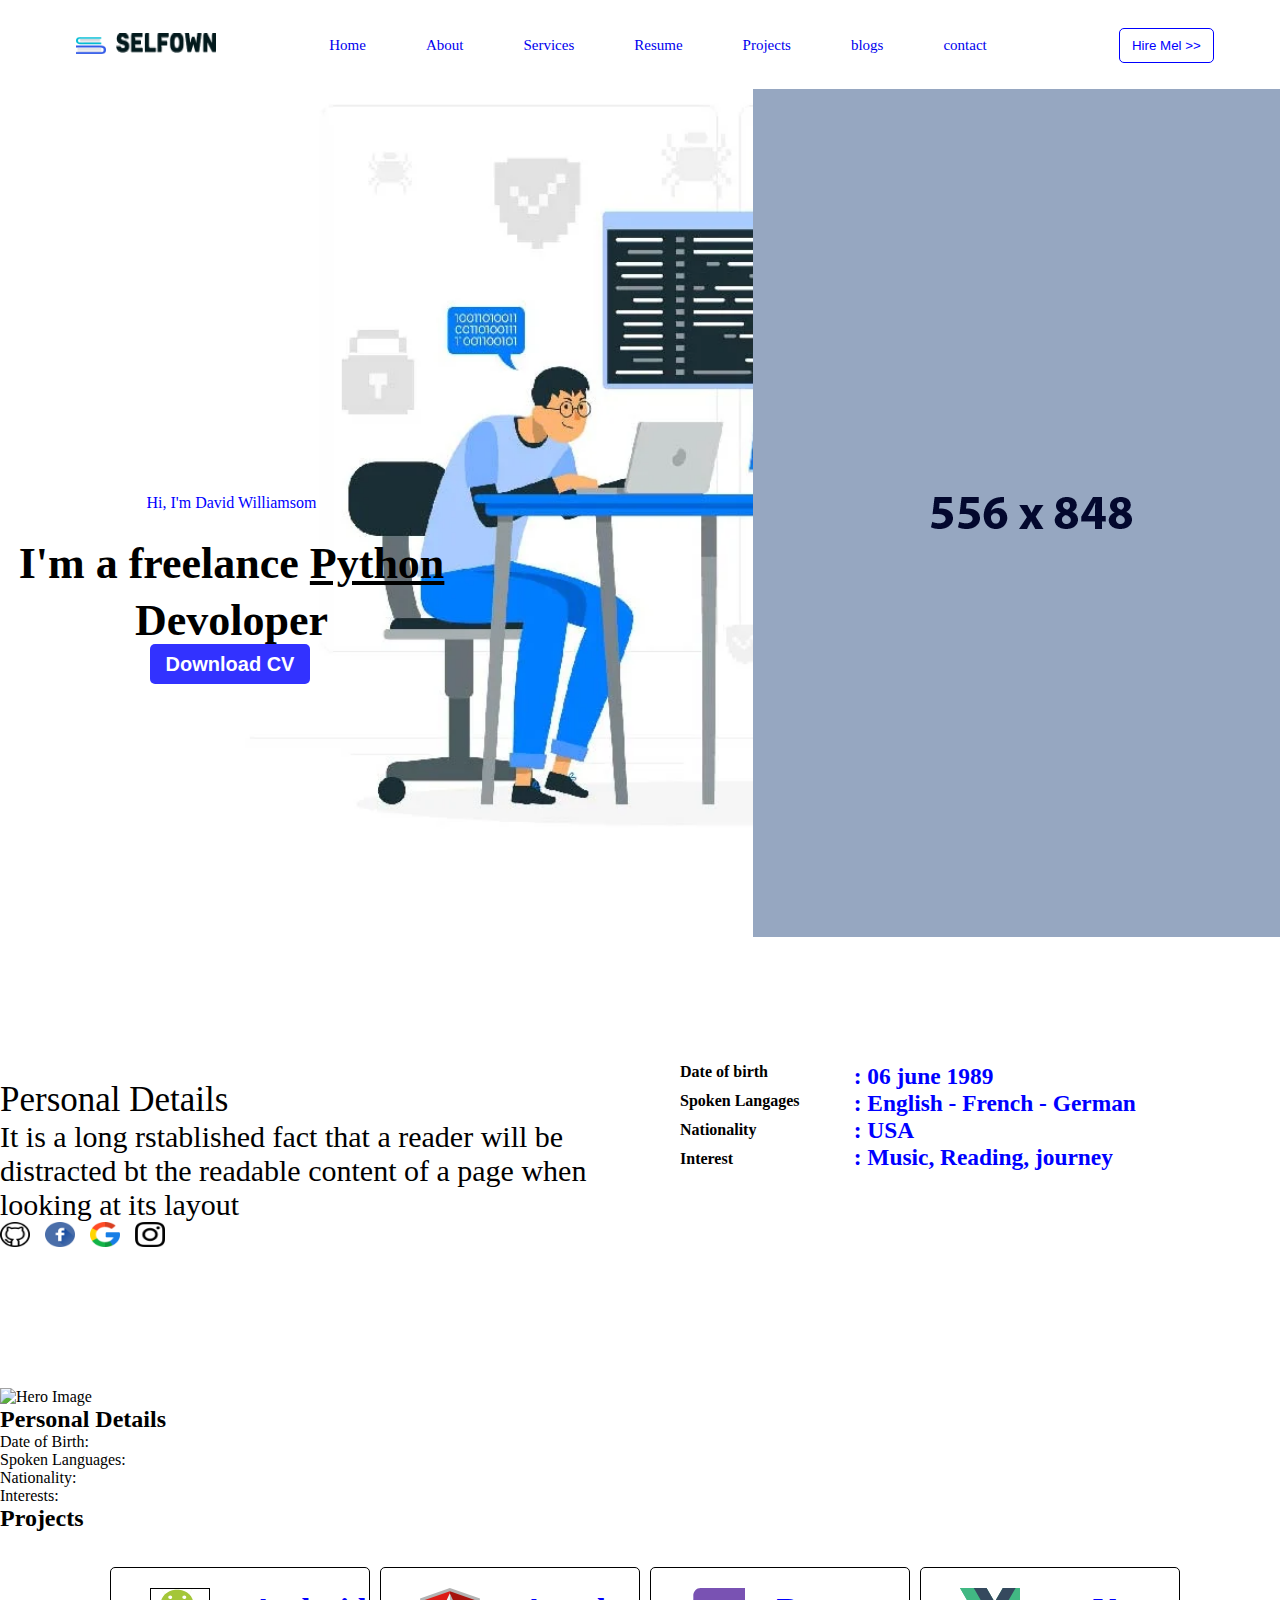
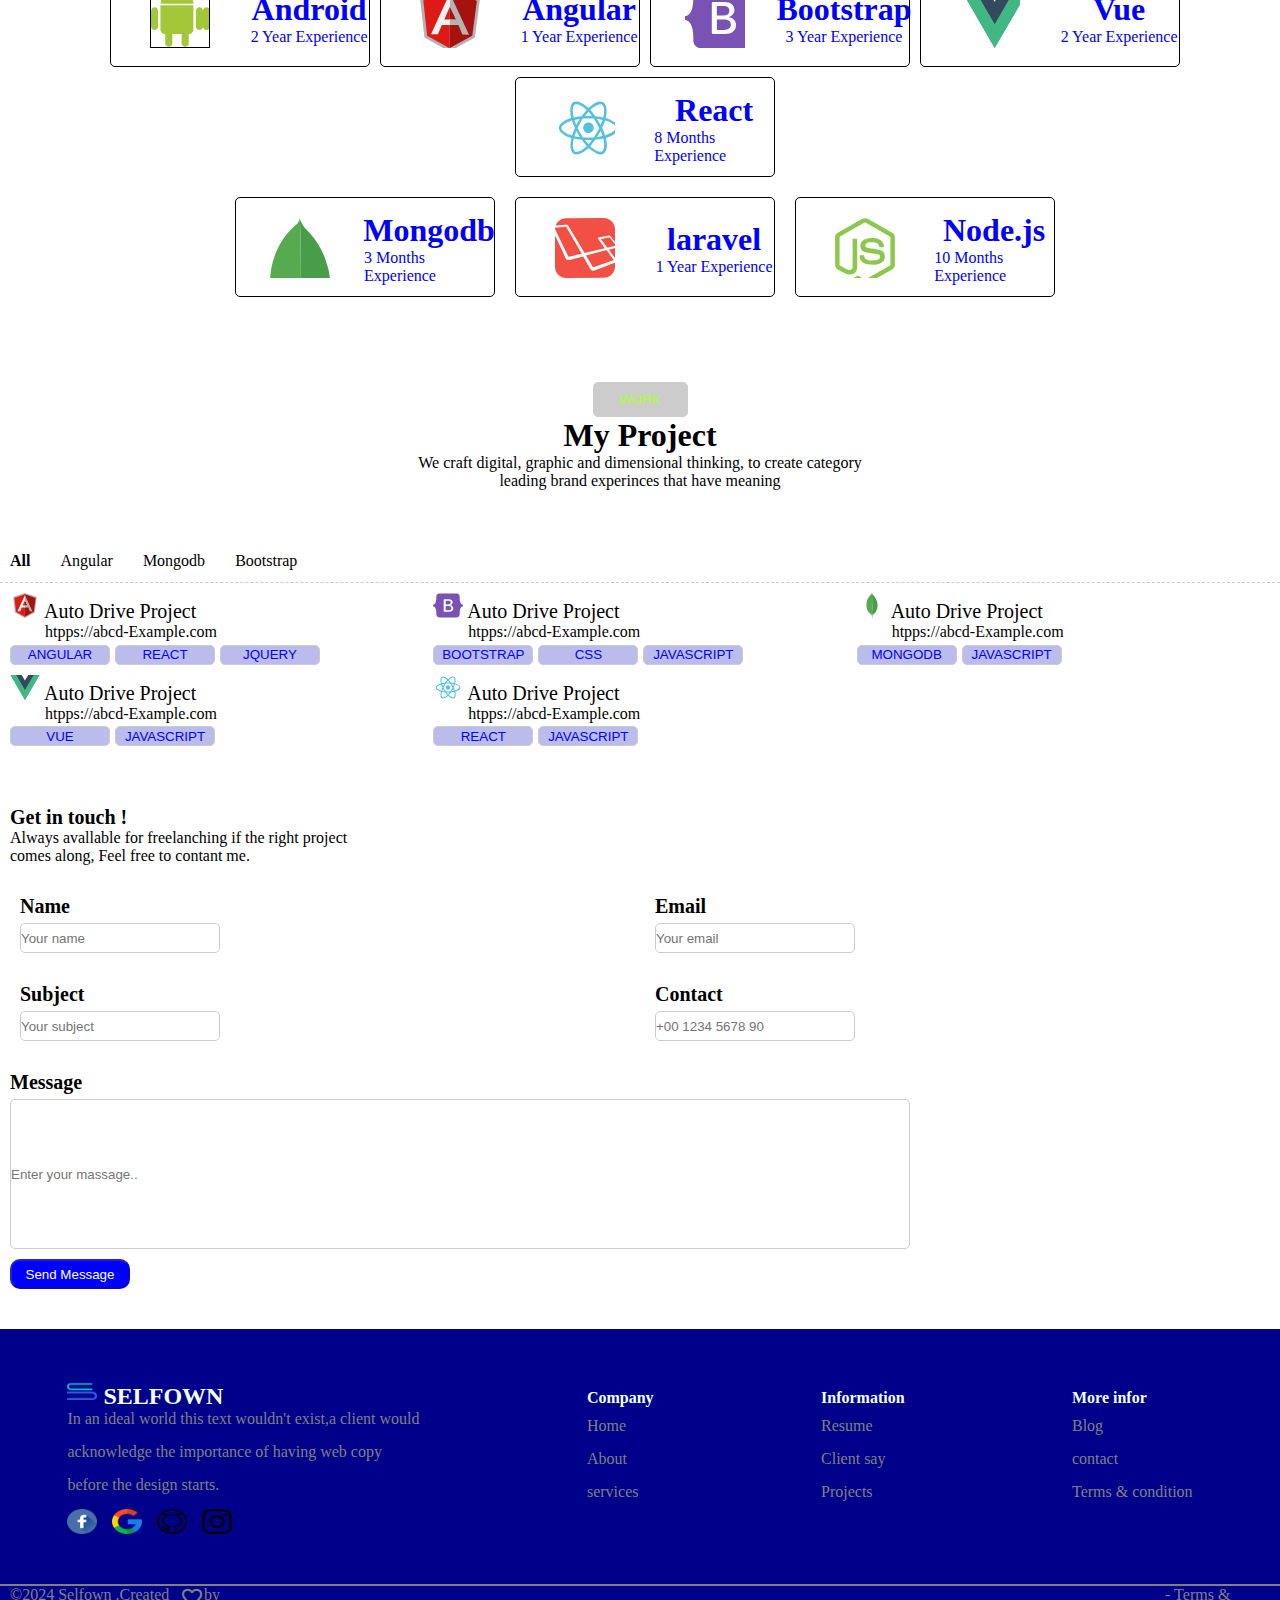
<file: index.html>
<!DOCTYPE html>
<html lang="en">
<head>
    <meta charset="UTF-8">
    <meta name="viewport" content="width=device-width, initial-scale=1.0">
    <link rel="icon" type="image/x-icon" href="logo-sm.png">
    <title>portfolio</title>
    <link rel="stylesheet" href="style.css">
    <link rel="stylesheet" href="https://fonts.googleapis.com/css2?family=Material+Symbols+Outlined:opsz,wght,FILL,GRAD@20..48,100..700,0..1,-50..200" />
    <link rel="stylesheet" href="https://fonts.googleapis.com/css2?family=Material+Symbols+Outlined:opsz,wght,FILL,GRAD@20..48,100..700,0..1,-50..200" />
    <script src="scrip.js"></script>
</head>
<body>
    <div class="header">
        <div class="left">
            <img src="logo-sm.png">
            <div class="anh">
                <img src="logo-dark.png">
            </div>
        </div>
        <div class="between">
            <nav class="navbar">
                <div class="navbar-left">
                    <a href="index.html">Home</a>
                    <a href="home.html">About</a>
                    <a href="services.html">Services</a>
                    <a href="resume.html">Resume</a>
                    <a href="projects.html">Projects</a>
                    <a href="blog.html">blogs</a>
                    <a href="contact.html">contact</a>
                </div>
            </nav>
        </div>
        <input type="submit" value="Hire Mel >>">
    </div>
    <div class="selection">
        <div class="item">
            <div class="in-item">
                <div class="item1">
                    <p>Hi, I'm David Williamsom</p>
                </div>
                <div class="item2">
                    <h1 class="text">I'm a freelance <a href="https://www.python.org/">Python</a> Devoloper</h1>
                    <p class="text2">Download CV</p>
                </div>
            </div>
        </div>
        <div class="anh2">
            <img src="2.png">
        </div>
    </div>
    <div class="under_header">
        <div class="detail">
            <p class="person">Personal Details</p>
            <div class="text3">
                <p>It is a long rstablished fact that a reader will be</p>
                <p>distracted bt the readable content of a page when</p>
                <p>looking at its layout</p>
            </div>
            <div class="arr">
                <img src="./github.png" width="30px" height="30px">
                <img src="./facebook.png" width="30px" height="30px"> 
                <img src="./google.png" width="30px" height="30px"> 
                <img src="./instagram.png"width="30px" height="30px">  
            </div>
        </div>
        <div class="date">
            <div class="item3">
                <p><b>Date of birth</b></p>
                <p><b>Spoken Langages</b></p>
                <p><b>Nationality</b></p>
                <p><b>Interest</b></p>
            </div>
            <div class="item4">
                <h3>: 06 june 1989</h3>
                <h3>: English - French - German</h3>
                <h3>: USA</h3>
                <h3>: Music, Reading, journey</h3>
            </div>
        </div>
    </div>
    <div class="heroInfo">
        <h2 id="heroName"></h2>
        <p id="heroJob"></p>
        <img id="heroImage" alt="Hero Image">
    </div>

    <div class="personalDetail">
        <h2>Personal Details</h2>
        <p>Date of Birth: <span id="dob"></span></p>
        <p>Spoken Languages: <span id="spokenLanguages"></span></p>
        <p>Nationality: <span id="nationality"></span></p>
        <p>Interests: <span id="interests"></span></p>
    </div>

    <div class="projects">
        <h2>Projects</h2>
        <div id="projectsContainer"></div>
    </div>
    <div class="item">
        <div class="top">
            <div class="choice1">
                <div class="icon_img">
                    <div class="icon"></div>
                </div>
                <div class="icon_text">
                    <h1>Android</h1>
                    <p>2 Year Experience</p>
                </div>
            </div>
            <div class="choice1">
                <div class="icon_img">
                    <div class="icon2"></div>
                </div>
                <div class="icon_text">
                    <h1>Angular</h1>
                    <p>1 Year Experience</p>
                </div>
            </div>
            <div class="choice1">
                <div class="icon_img">
                    <div class="icon3"></div>
                </div>
                <div class="icon_text">
                    <h1>Bootstrap</h1>
                    <p>3 Year Experience</p>
                </div>
            </div>
            <div class="choice1">
                <div class="icon_img">
                    <div class="icon4"></div>
                </div>
                <div class="icon_text">
                    <h1>Vue</h1>
                    <p>2 Year Experience</p>
                </div>
            </div>
            <div class="choice1">
                <div class="icon_img">
                    <div class="icon5"></div>
                </div>
                <div class="icon_text">
                    <h1>React</h1>
                    <p>8 Months Experience</p>
                </div>
            </div>
        </div>
        <div class="bottom">
            <div class="choice1">
                <div class="icon_img">
                    <div class="icon6"></div>
                </div>
                <div class="icon_text">
                    <h1>Mongodb</h1>
                    <p>3 Months Experience</p>
                </div>
            </div>
            <div class="choice1">
                <div class="icon_img">
                    <div class="icon7"></div>
                </div>
                <div class="icon_text">
                    <h1>laravel</h1>
                    <p>1 Year Experience</p>
                </div>
            </div>
            <div class="choice1">
                <div class="icon_img">
                    <div class="icon8"></div>
                </div>
                <div class="icon_text">
                    <h1>Node.js</h1>
                    <p>10 Months Experience</p>
                </div>
            </div>
        </div>
    </div>
    <div class="work">
        <input type="submit" value="WORK">
        <h1>My Project</h1>
        <p>We craft digital, graphic and dimensional thinking, to create category</p>
        <p>leading brand experinces that have meaning</p>
    </div>
    <div class="left1">
        <span><h1>All</h1></span>
        <span>Angular</span>
        <span>Mongodb</span>
        <span>Bootstrap</span>
    </div>
    <div class="project">
        <div class="categories">
            <div class="row">
                <img src="Angular.svg">
                <span>Auto Drive Project</span>
                <p>htpps://abcd-Example.com</p>
                <span>
                    <input type="submit" value="ANGULAR">
                    <input type="submit" value="REACT">
                    <input type="submit" value="JQUERY">
                </span>
            </div>
            <div class="row">
                <img src="bootstrap.svg">
                <span>Auto Drive Project</span>
                <p>htpps://abcd-Example.com</p>
                <span>
                    <input type="submit" value="BOOTSTRAP">
                    <input type="submit" value="CSS">
                    <input type="submit" value="JAVASCRIPT">
                </span>
            </div>
            <div class="row">
                <img src="mongodb.svg">
                <span>Auto Drive Project</span>
                <p>htpps://abcd-Example.com</p>
                <span>
                    <input type="submit" value="MONGODB">
                    <input type="submit" value="JAVASCRIPT">
                </span>
            </div>
            <div class="row">
                <img src="vue.svg">
                <span>Auto Drive Project</span>
                <p>htpps://abcd-Example.com</p>
                <span>
                    <input type="submit" value="VUE">
                    <input type="submit" value="JAVASCRIPT">
                </span>
            </div>
            <div class="row">
                <img src="react.svg">
                <span>Auto Drive Project</span>
                <p>htpps://abcd-Example.com</p>
                <span>
                    <input type="submit" value="REACT">
                    <input type="submit" value="JAVASCRIPT">
                </span>
            </div>
         </div>
    </div>
    <div class="touch">
        <div class="touch-left">
            <h1>Get in touch !</h1>
            <p>Always avallable for freelanching if the right project</p>
            <p>comes along, Feel free to contant me.</p>
            <div class="categories1">
                <div class="row">
                    <h1>Name</h1>
                    <input type="text" placeholder="Your name">
                </div>
                <div class="row">
                    <h1>Email</h1>
                    <input type="text" placeholder="Your email">
                </div>
                <div class="row">
                    <h1>Subject</h1>
                    <input type="text" placeholder="Your subject">
                </div>
                <div class="row">
                    <h1>Contact</h1>
                    <input type="text" placeholder="+00 1234 5678 90">
                </div>
            </div>
            <h1>Message</h1>
            <input type="text" placeholder="Enter your massage.." style="height: 150px; width: 900px;">
        </div>
        <div class="end">
            <button id="sendMessageBtn" onclick="handleSubmit()" disabled>Send Message</button>
        </div>
    </div>
    <div class="footer">
        <div class="column">
            <h2>
                <img src="logo-sm.png" alt=""> selfown
            </h2>
            <li>In an ideal world this text wouldn't exist,a client would</li>
            <li>acknowledge the importance of having web copy</li>
            <li>before the design starts.</li>
            <div class="arr">
                <img src="./facebook.png" width="30px" height="30px"> 
                <img src="./google.png" width="30px" height="30px"> 
                <img src="./github.png" width="30px" height="30px">
                <img src="./instagram.png"width="30px" height="30px">  
            </div>
        </div>
        <div class="column">
            <h4>Company</h4>
            <li>Home</li>
            <li>About</li>
            <li>services</li>
        </div>
        <div class="column">
            <h4>Information</h4>
            <li>Resume</li>
            <li>Client say</li>
            <li>
                Projects
            </li>
        </div>
        <div class="column">
            <h4>More infor</h4>
            <li>Blog </li>
            <li>contact</li>
            <li>
                Terms & condition
            </li>
        </div>
    </div>
    <hr  width="100%" color="grey"/>
    <div class="h">
        <ul>
           <p>&copy;2024 Selfown .Created with  <span class="material-symbols-outlined">
            favorite
            </span>by Mannatthemes</span>
           <span style="margin-left: 860px;">- Terms & condition</span>
        </ul>
    </div>
</body>
</html>
</file>
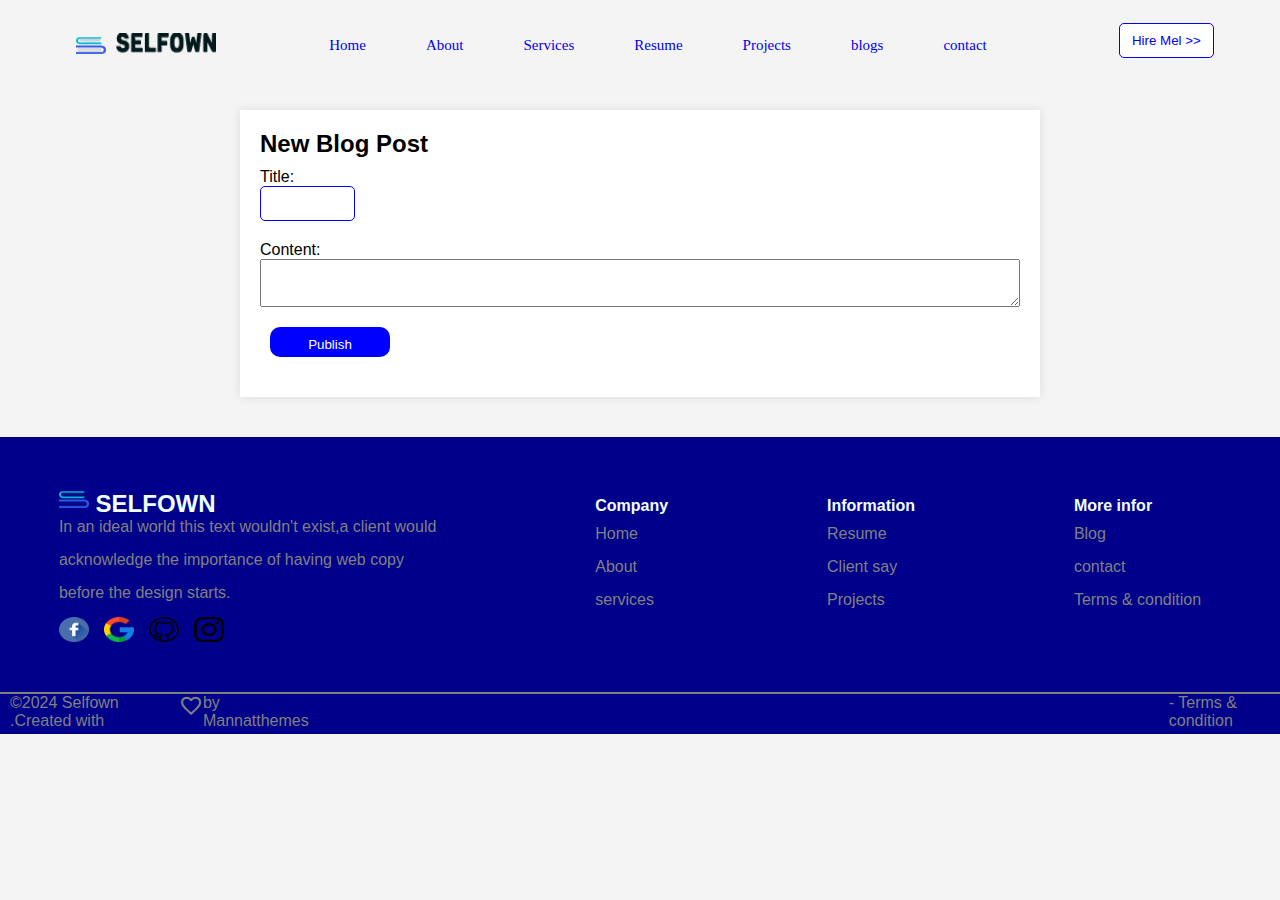
<file: blog.html>
<!DOCTYPE html>
<html lang="en">
<head>
    <meta charset="UTF-8">
    <meta name="viewport" content="width=device-width, initial-scale=1.0">
    <link rel="stylesheet" href="blog.css">
    <link rel="stylesheet" href="https://fonts.googleapis.com/css2?family=Material+Symbols+Outlined:opsz,wght,FILL,GRAD@20..48,100..700,0..1,-50..200" />
    <link rel="stylesheet" href="https://fonts.googleapis.com/css2?family=Material+Symbols+Outlined:opsz,wght,FILL,GRAD@20..48,100..700,0..1,-50..200" />
    <link rel="icon" type="image/x-icon" href="logo-sm.png">
    <title>portfolio</title>
</head>
<body>
    <div class="header">
        <div class="left">
            <img src="logo-sm.png">
            <div class="anh">
                <img src="logo-dark.png">
            </div>
        </div>
        <div class="between">
            <nav class="navbar">
                <div class="navbar-left">
                    <a href="index.html">Home</a>
                    <a href="home.html">About</a>
                    <a href="services.html">Services</a>
                    <a href="resume.html">Resume</a>
                    <a href="projects.html">Projects</a>
                    <a href="blog.html">blogs</a>
                    <a href="contact.html">contact</a>
                </div>
            </nav>
        </div>
        <input type="submit" value="Hire Mel >>">
    </div>
    <div class="container">
        <div class="blog-form">
            <h2>New Blog Post</h2>
            <form id="blogForm">
                <label for="title">Title:</label>
                <input type="text" id="title" required>
                <label for="content">Content:</label>
                <textarea id="content" required></textarea>
                <button type="submit">Publish</button>
            </form>
        </div>
        <div class="blog-posts" id="blogPosts">
        </div>
    </div>
    <div class="footer">
        <div class="column">
            <h2>
                <img src="logo-sm.png" alt=""> selfown
            </h2>
            <li>In an ideal world this text wouldn't exist,a client would</li>
            <li>acknowledge the importance of having web copy</li>
            <li>before the design starts.</li>
            <div class="arr">
                <img src="./facebook.png" width="30px" height="30px"> 
                <img src="./google.png" width="30px" height="30px"> 
                <img src="./github.png" width="30px" height="30px">
                <img src="./instagram.png"width="30px" height="30px">  
            </div>
        </div>
        <div class="column">
            <h4>Company</h4>
            <li>Home</li>
            <li>About</li>
            <li>services</li>
        </div>
        <div class="column">
            <h4>Information</h4>
            <li>Resume</li>
            <li>Client say</li>
            <li>
                Projects
            </li>
        </div>
        <div class="column">
            <h4>More infor</h4>
            <li>Blog </li>
            <li>contact</li>
            <li>
                Terms & condition
            </li>
        </div>
    </div>
    <hr  width="100%" color="grey"/>
    <div class="h">
        <ul>
           <p>&copy;2024 Selfown .Created with  <span class="material-symbols-outlined">
            favorite
            </span>by Mannatthemes</span>
           <span style="margin-left: 860px;">- Terms & condition</span>
        </ul>
    </div>
    <script src="blog.js"></script>
</body>
</html>
</file>
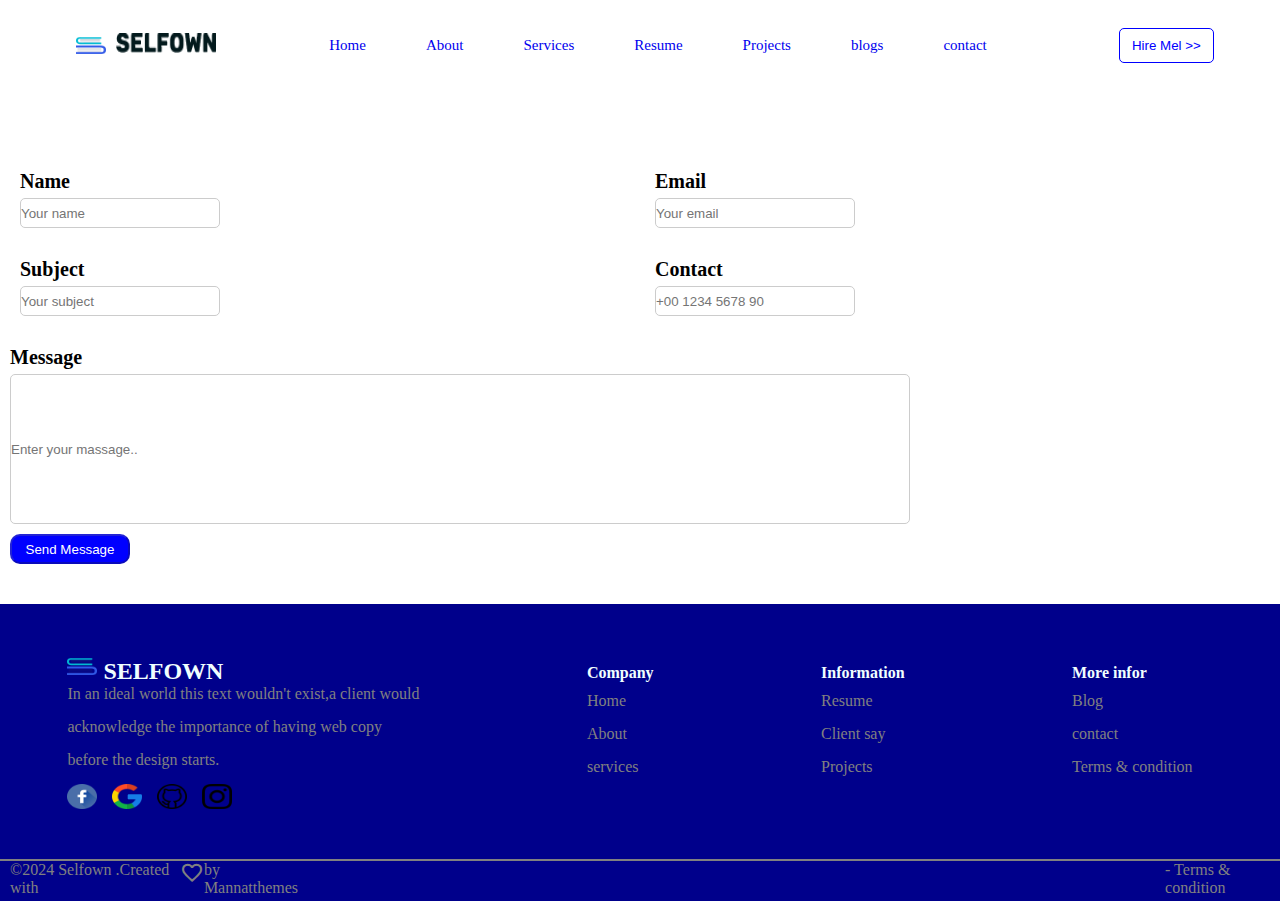
<file: contact.html>
<!DOCTYPE html>
<html lang="en">
<head>
    <meta charset="UTF-8">
    <meta name="viewport" content="width=device-width, initial-scale=1.0">
    <link rel="stylesheet" href="contact.css">
    <link rel="stylesheet" href="https://fonts.googleapis.com/css2?family=Material+Symbols+Outlined:opsz,wght,FILL,GRAD@20..48,100..700,0..1,-50..200" />
    <link rel="stylesheet" href="https://fonts.googleapis.com/css2?family=Material+Symbols+Outlined:opsz,wght,FILL,GRAD@20..48,100..700,0..1,-50..200" />
    <link rel="icon" type="image/x-icon" href="logo-sm.png">
    <title>portfolio</title>
</head>
<body>
    <div class="header">
        <div class="left">
            <img src="logo-sm.png">
            <div class="anh">
                <img src="logo-dark.png">
            </div>
        </div>
        <div class="between">
            <nav class="navbar">
                <div class="navbar-left">
                    <a href="index.html">Home</a>
                    <a href="home.html">About</a>
                    <a href="services.html">Services</a>
                    <a href="resume.html">Resume</a>
                    <a href="projects.html">Projects</a>
                    <a href="blog.html">blogs</a>
                    <a href="contact.html">contact</a>
                </div>
            </nav>
        </div>
        <input type="submit" value="Hire Mel >>">
    </div>
    <div class="touch">
        <div class="touch-left">
            <div class="categories1">
                <div class="row">
                    <h1>Name</h1>
                    <input type="text" placeholder="Your name">
                </div>
                <div class="row">
                    <h1>Email</h1>
                    <input type="text" placeholder="Your email">
                </div>
                <div class="row">
                    <h1>Subject</h1>
                    <input type="text" placeholder="Your subject">
                </div>
                <div class="row">
                    <h1>Contact</h1>
                    <input type="text" placeholder="+00 1234 5678 90">
                </div>
            </div>
            <h1>Message</h1>
            <input type="text" placeholder="Enter your massage.." style="height: 150px; width: 900px;">
        </div>
        <div class="end">
            <button id="sendMessageBtn" onclick="handleSubmit()" disabled>Send Message</button>
        </div>
    </div>
    <div class="footer">
        <div class="column">
            <h2>
                <img src="logo-sm.png" alt=""> selfown
            </h2>
            <li>In an ideal world this text wouldn't exist,a client would</li>
            <li>acknowledge the importance of having web copy</li>
            <li>before the design starts.</li>
            <div class="arr">
                <img src="./facebook.png" width="30px" height="30px"> 
                <img src="./google.png" width="30px" height="30px"> 
                <img src="./github.png" width="30px" height="30px">
                <img src="./instagram.png"width="30px" height="30px">  
            </div>
        </div>
        <div class="column">
            <h4>Company</h4>
            <li>Home</li>
            <li>About</li>
            <li>services</li>
        </div>
        <div class="column">
            <h4>Information</h4>
            <li>Resume</li>
            <li>Client say</li>
            <li>
                Projects
            </li>
        </div>
        <div class="column">
            <h4>More infor</h4>
            <li>Blog </li>
            <li>contact</li>
            <li>
                Terms & condition
            </li>
        </div>
    </div>
    <hr  width="100%" color="grey"/>
    <div class="h">
        <ul>
           <p>&copy;2024 Selfown .Created with  <span class="material-symbols-outlined">
            favorite
            </span>by Mannatthemes</span>
           <span style="margin-left: 860px;">- Terms & condition</span>
        </ul>
    </div>
    <script src="contact.js"></script>
</body>
</html
</file>
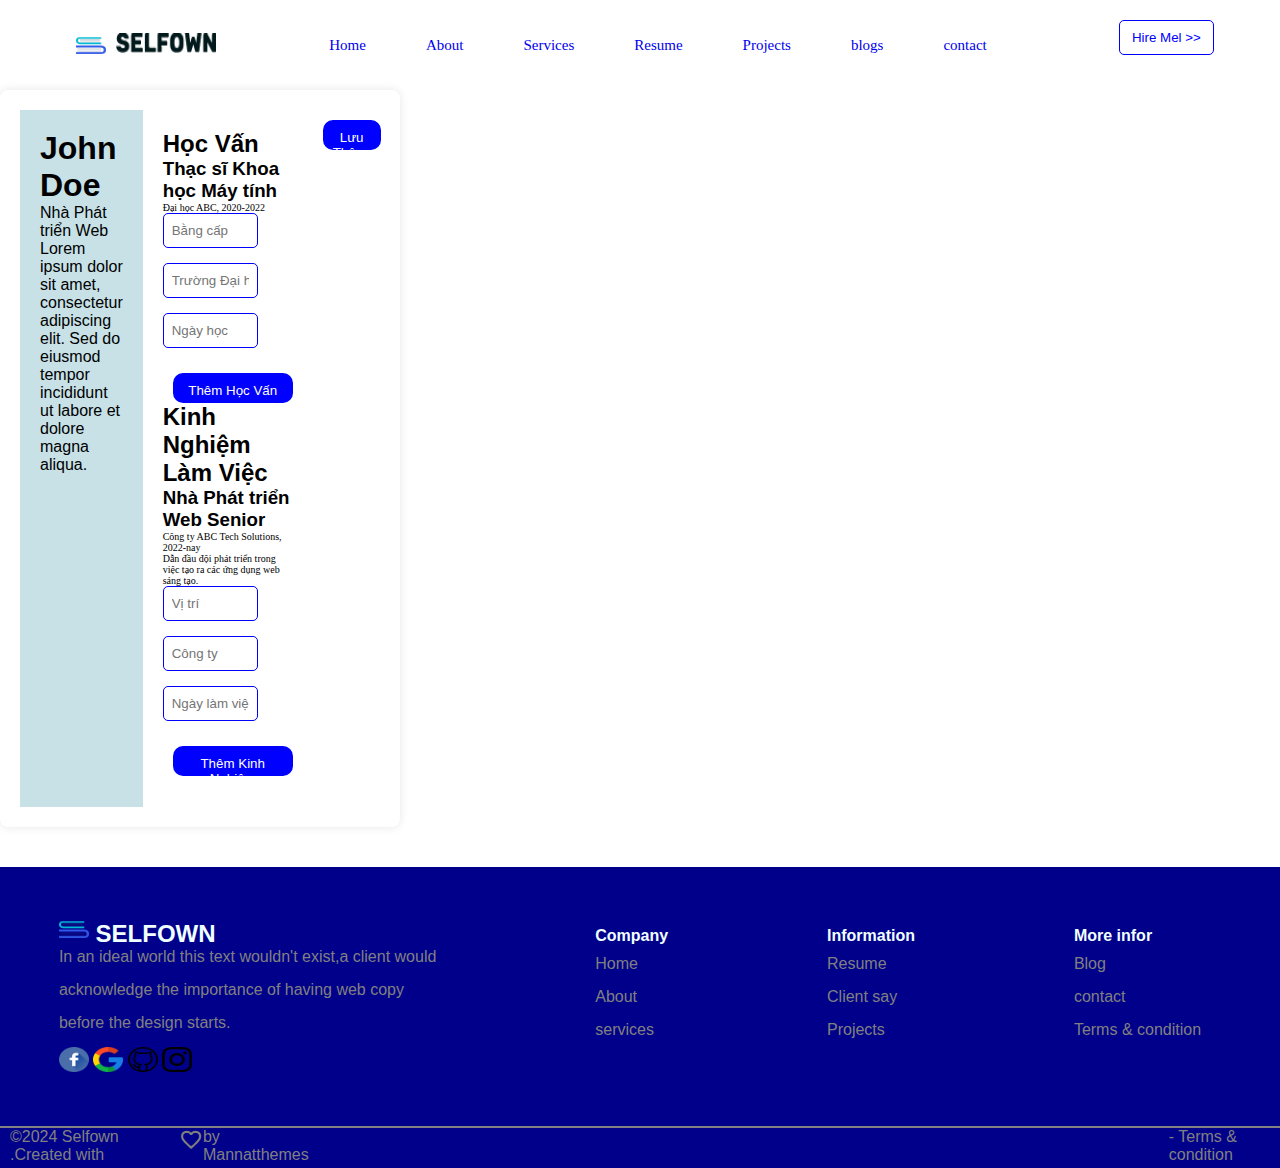
<file: home.html>
<!DOCTYPE html>
<html lang="vi">
<head>
    <meta charset="UTF-8">
    <meta name="viewport" content="width=device-width, initial-scale=1.0">
    <link rel="stylesheet" href="style1.css">
    <link rel="stylesheet" href="https://fonts.googleapis.com/css2?family=Material+Symbols+Outlined:opsz,wght,FILL,GRAD@20..48,100..700,0..1,-50..200" />
    <link rel="stylesheet" href="https://fonts.googleapis.com/css2?family=Material+Symbols+Outlined:opsz,wght,FILL,GRAD@20..48,100..700,0..1,-50..200" />
    <script src="scrip.js"></script>
    <link rel="icon" type="image/x-icon" href="logo-sm.png">
    <title>portfolio</title>
</head>
<body>
    <div class="header">
        <div class="left">
            <img src="logo-sm.png">
            <div class="anh">
                <img src="logo-dark.png">
            </div>
        </div>
        <div class="between">
            <nav class="navbar">
                <div class="navbar-left">
                    <a href="index.html">Home</a>
                    <a href="home.html">About</a>
                    <a href="services.html">Services</a>
                    <a href="resume.html">Resume</a>
                    <a href="projects.html">Projects</a>
                    <a href="blog.html">blogs</a>
                    <a href="contact.html">contact</a>
                </div>
            </nav>
        </div>
        <input type="submit" value="Hire Mel >>">
    </div>
    <div class="container">
        <div class="left1">
            <div class="intro">
                <h1 id="fullName">John Doe</h1>
                <p id="jobTitle">Nhà Phát triển Web</p>
                <p id="bio">Lorem ipsum dolor sit amet, consectetur adipiscing elit. Sed do eiusmod tempor incididunt ut labore et dolore magna aliqua.</p>
            </div>
        </div>
        <div class="right">
            <div class="education">
                <h2>Học Vấn</h2>
                <div class="entry" id="educationEntry">
                    <h3>Thạc sĩ Khoa học Máy tính</h3>
                    <p>Đại học ABC, 2020-2022</p>
                </div>
                <div class="entry">
                    <input type="text" id="degree" placeholder="Bằng cấp">
                    <input type="text" id="university" placeholder="Trường Đại học">
                    <input type="text" id="eduDate" placeholder="Ngày học">
                    <button onclick="addEducation()">Thêm Học Vấn</button>
                </div>
            </div>
            <div class="experience">
                <h2>Kinh Nghiệm Làm Việc</h2>
                <div class="entry" id="experienceEntry">
                    <h3>Nhà Phát triển Web Senior</h3>
                    <p>Công ty ABC Tech Solutions, 2022-nay</p>
                    <p>Dẫn đầu đội phát triển trong việc tạo ra các ứng dụng web sáng tạo.</p>
                </div>
                <div class="entry">
                    <input type="text" id="position" placeholder="Vị trí">
                    <input type="text" id="company" placeholder="Công ty">
                    <input type="text" id="expDate" placeholder="Ngày làm việc">
                    <button onclick="addExperience()">Thêm Kinh Nghiệm</button>
                </div>
            </div>
        </div>
        <button onclick="saveToLocalStorage()">Lưu Thông Tin</button>
    </div>
    <div class="footer">
        <div class="column">
            <h2>
                <img src="logo-sm.png" alt=""> selfown
            </h2>
            <li>In an ideal world this text wouldn't exist,a client would</li>
            <li>acknowledge the importance of having web copy</li>
            <li>before the design starts.</li>
            <div class="arr">
                <img src="./facebook.png" width="30px" height="30px"> 
                <img src="./google.png" width="30px" height="30px"> 
                <img src="./github.png" width="30px" height="30px">
                <img src="./instagram.png"width="30px" height="30px">  
            </div>
        </div>
        <div class="column">
            <h4>Company</h4>
            <li>Home</li>
            <li>About</li>
            <li>services</li>
        </div>
        <div class="column">
            <h4>Information</h4>
            <li>Resume</li>
            <li>Client say</li>
            <li>
                Projects
            </li>
        </div>
        <div class="column">
            <h4>More infor</h4>
            <li>Blog </li>
            <li>contact</li>
            <li>
                Terms & condition
            </li>
        </div>
    </div>
    <hr  width="100%" color="grey"/>
    <div class="h">
        <ul>
           <p>&copy;2024 Selfown .Created with  <span class="material-symbols-outlined">
            favorite
            </span>by Mannatthemes</span>
           <span style="margin-left: 860px;">- Terms & condition</span>
        </ul>
    </div>
    <script src="script1.js"></script>
</body>
</html>
</file>
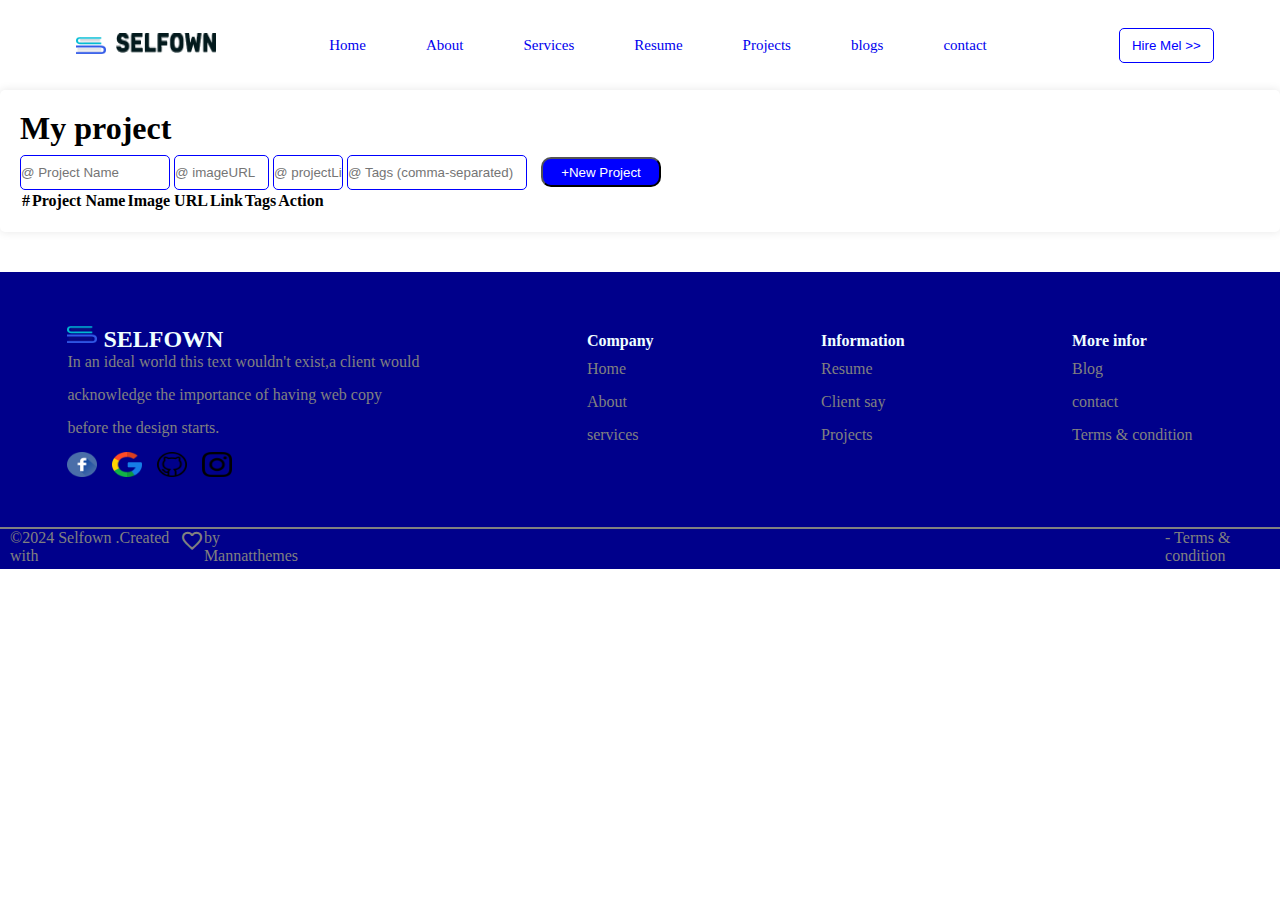
<file: projects.html>
<!DOCTYPE html>
<html lang="en">
<head>
    <meta charset="UTF-8">
    <meta name="viewport" content="width=device-width, initial-scale=1.0">
    <link rel="icon" type="image/x-icon" href="logo-sm.png">
    <link rel="stylesheet" href="https://fonts.googleapis.com/css2?family=Material+Symbols+Outlined:opsz,wght,FILL,GRAD@20..48,100..700,0..1,-50..200" />
    <link rel="stylesheet" href="https://fonts.googleapis.com/css2?family=Material+Symbols+Outlined:opsz,wght,FILL,GRAD@20..48,100..700,0..1,-50..200" />
    <link rel="stylesheet" href="projects.css">
    <title>admind</title>
</head>
<body>
    <div class="header">
        <div class="left">
            <img src="logo-sm.png">
            <div class="anh">
                <img src="logo-dark.png">
            </div>
        </div>
        <div class="between">
            <nav class="navbar">
                <div class="navbar-left">
                    <a href="index.html">Home</a>
                    <a href="home.html">About</a>
                    <a href="services.html">Services</a>
                    <a href="resume.html">Resume</a>
                    <a href="projects.html">Projects</a>
                    <a href="blog.html">blogs</a>
                    <a href="contact.html">contact</a>
                </div>
            </nav>
        </div>
        <input type="submit" value="Hire Mel >>">
    </div>
    <div class="container">
        <h1>My project</h1>
        <form id="addProjectForm">
            <label for="projectName" ></label>
            <input type="text" id="projectName" placeholder="@ Project Name" required style="width: 150px;">

            <label for="imageURL"></label>
            <input type="url" id="imageURL" placeholder="@ imageURL" required>

            <label for="projectLink"></label>
            <input type="url" id="projectLink" placeholder="@ projectLink" style="width: 70px;" required>

            <label for="tags"></label>
            <input type="text" id="tags" placeholder="@ Tags (comma-separated)" style="width: 180px;" required>

            <button type="button" onclick="addProject()">+New Project</button>
        </form>
        <table id="projectTable">
            <tr>
                <th>#</th>
                <th>Project Name</th>
                <th>Image URL</th>
                <th>Link</th>
                <th>Tags</th>
                <th>Action</th>
            </tr>
        </table>
    </div>
    <div class="footer">
        <div class="column">
            <h2>
                <img src="logo-sm.png" alt=""> selfown
            </h2>
            <li>In an ideal world this text wouldn't exist,a client would</li>
            <li>acknowledge the importance of having web copy</li>
            <li>before the design starts.</li>
            <div class="arr">
                <img src="./facebook.png" width="30px" height="30px"> 
                <img src="./google.png" width="30px" height="30px"> 
                <img src="./github.png" width="30px" height="30px">
                <img src="./instagram.png"width="30px" height="30px">  
            </div>
        </div>
        <div class="column">
            <h4>Company</h4>
            <li>Home</li>
            <li>About</li>
            <li>services</li>
        </div>
        <div class="column">
            <h4>Information</h4>
            <li>Resume</li>
            <li>Client say</li>
            <li>
                Projects
            </li>
        </div>
        <div class="column">
            <h4>More infor</h4>
            <li>Blog </li>
            <li>contact</li>
            <li>
                Terms & condition
            </li>
        </div>
    </div>
    <hr  width="100%" color="grey"/>
    <div class="h">
        <ul>
           <p>&copy;2024 Selfown .Created with  <span class="material-symbols-outlined">
            favorite
            </span>by Mannatthemes</span>
           <span style="margin-left: 860px;">- Terms & condition</span>
        </ul>
    </div>
    <script src="projects.js"></script>
</body>
</html>
</file>
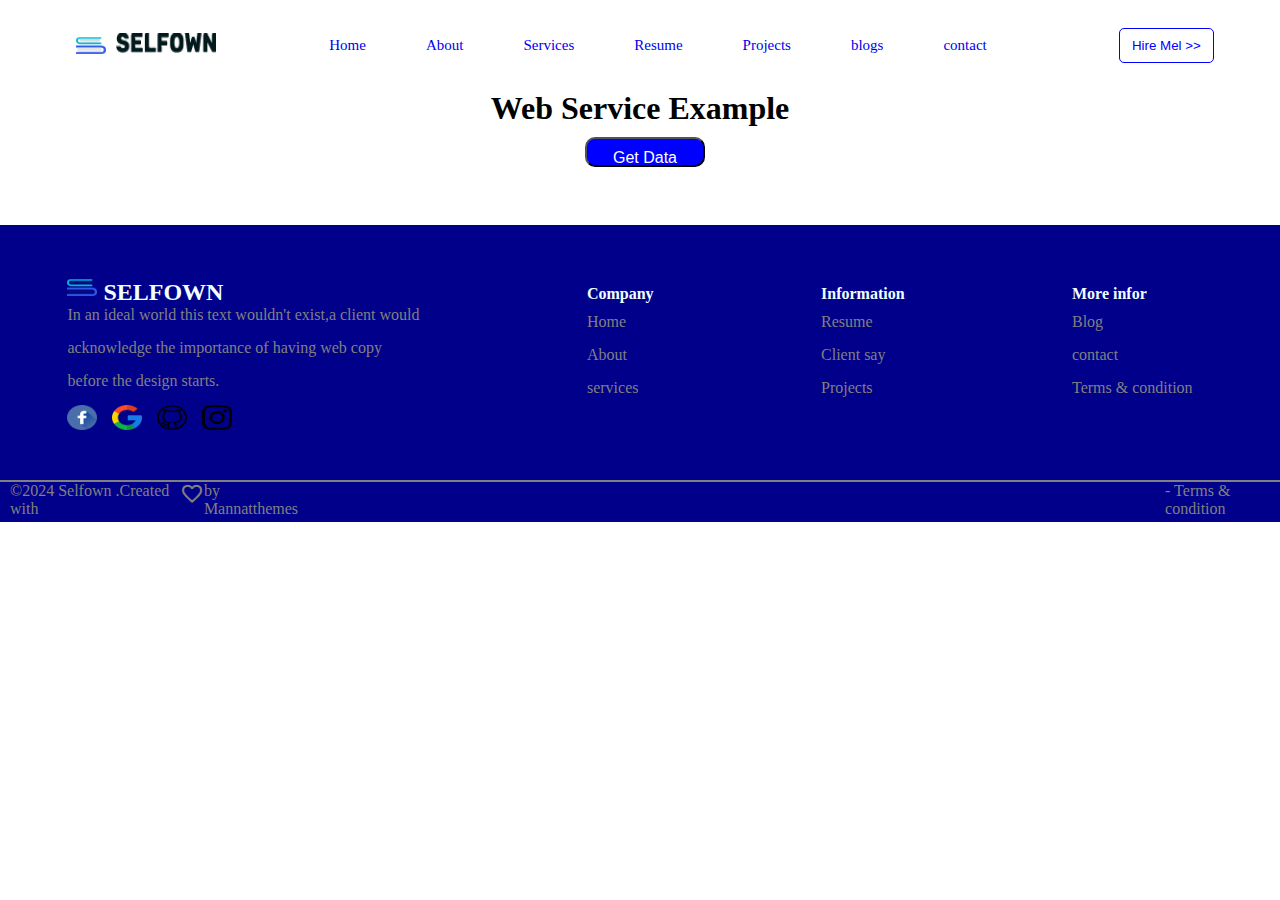
<file: services.html>
<!DOCTYPE html>
<html lang="en">
<head>
    <meta charset="UTF-8">
    <meta name="viewport" content="width=device-width, initial-scale=1.0">
    <link rel="icon" type="image/x-icon" href="logo-sm.png">
    <link rel="stylesheet" href="https://fonts.googleapis.com/css2?family=Material+Symbols+Outlined:opsz,wght,FILL,GRAD@20..48,100..700,0..1,-50..200" />
    <link rel="stylesheet" href="https://fonts.googleapis.com/css2?family=Material+Symbols+Outlined:opsz,wght,FILL,GRAD@20..48,100..700,0..1,-50..200" />
    <script src="scrip.js"></script>
    <title>portfolio</title>
    <link rel="stylesheet" href="services.css">
</head>
<body>
    <div class="header">
        <div class="left">
            <img src="logo-sm.png">
            <div class="anh">
                <img src="logo-dark.png">
            </div>
        </div>
        <div class="between">
            <nav class="navbar">
                <div class="navbar-left">
                    <a href="index.html">Home</a>
                    <a href="home.html">About</a>
                    <a href="services.html">Services</a>
                    <a href="resume.html">Resume</a>
                    <a href="projects.html">Projects</a>
                    <a href="blog.html">blogs</a>
                    <a href="contact.html">contact</a>
                </div>
            </nav>
        </div>
        <input type="submit" value="Hire Mel >>">
    </div>
    <div class="container">
        <h1>Web Service Example</h1>
        <button onclick="getData()">Get Data from Server</button>
        <div id="result"></div>
    </div>
    <div class="footer">
        <div class="column">
            <h2>
                <img src="logo-sm.png" alt=""> selfown
            </h2>
            <li>In an ideal world this text wouldn't exist,a client would</li>
            <li>acknowledge the importance of having web copy</li>
            <li>before the design starts.</li>
            <div class="arr">
                <img src="./facebook.png" width="30px" height="30px"> 
                <img src="./google.png" width="30px" height="30px"> 
                <img src="./github.png" width="30px" height="30px">
                <img src="./instagram.png"width="30px" height="30px">  
            </div>
        </div>
        <div class="column">
            <h4>Company</h4>
            <li>Home</li>
            <li>About</li>
            <li>services</li>
        </div>
        <div class="column">
            <h4>Information</h4>
            <li>Resume</li>
            <li>Client say</li>
            <li>
                Projects
            </li>
        </div>
        <div class="column">
            <h4>More infor</h4>
            <li>Blog </li>
            <li>contact</li>
            <li>
                Terms & condition
            </li>
        </div>
    </div>
    <hr  width="100%" color="grey"/>
    <div class="h">
        <ul>
           <p>&copy;2024 Selfown .Created with  <span class="material-symbols-outlined">
            favorite
            </span>by Mannatthemes</span>
           <span style="margin-left: 860px;">- Terms & condition</span>
        </ul>
    </div>
    <script src="services.js"></script>
</body>
</html>
</file>
<file: style.css>
*{
    padding: 0;
    margin: 0;
    box-sizing: border-box;
}
.header{
    width: 100%;
    height: 90px;
    flex-shrink: 0;
    display: flex;
    justify-content: space-around;
    align-items: center;
}
.header1{
    width: 100%;
    height: 200px;
    flex-shrink: 0;
    display: flex;
    justify-content: space-around;
    align-items: center;
}
.between{
    display: flex;
    flex-wrap: wrap;
    gap: 60px;
    font-family: Eudoxus Sans;
    font-size: 18px;
    font-style: normal;
    font-weight: 500;
    line-height: 180%
}
.between1{
    display: flex;
    flex-wrap: wrap;
    gap: 60px;
    font-family: Eudoxus Sans;
    font-size: 18px;
    font-style: normal;
    font-weight: 500;
    line-height: 180%
}
.color{
    color: var(--Main-Color, #518581);
    font-family: Eudoxus Sans;
    font-size: 18px;
    font-style: normal;
    font-weight: 500;
    line-height: 180%; 
}
img{
    height: 25px;
    width: 30px;
}
.search{
    display: flex;
}
.find .material-symbols-outlined{
    position: relative;
    left: 40px;
}
input{
    width: 95px;
    height: 35px;
    flex-shrink: 0;
    color: blue;
    background-color: white;
    border: 1px solid blue;
    border-radius: 5px;
}
.right p{
    font-family: Eudoxus Sans;
    font-size: 10px;
    margin-right: 10px;
}
.navbar{
    width: 100%;
    height: 60px;
    display: flex;
    align-items: center;
    justify-content: space-evenly;
}

.navbar .navbar-left{
    display: flex;
    gap: 60px;
}
.navbar-left a {
    font-size: 15px;
    font-weight: 400;
    text-decoration: none;
}
.left{
    width: 131px;
    height: 42px;
    display: flex;
    flex-direction: column;
    justify-content: center;
    align-items: center;
    flex-wrap: wrap;
    gap: 10px;
    position: relative;
    left: 10px;
}
.left1{
    width: 131px;
    height: 42px;
    display: flex;
    flex-direction: column;
    justify-content: center;
    align-items: center;
    flex-wrap: wrap;
    gap: 10px;
    position: relative;
    left: 10px;
}
.anh img{
    width: 100px;
    height: 20px;
}
.selection{
    width: 100%;
    height: 848px;
    background-image: url(lap-trinh-nhung-la-gi-01-1.webp);
    background-size: cover;
    display: flex;
    align-items: center;
}
.text{
    color: var(--Screen-Color, black);
    font-family: Eudoxus Sans;
    font-size: 44px;
    font-style: normal;
    font-weight: 700;
    line-height: 130%;
    width: 453px;
    height: 57px;
    text-align: center;
}
.text a{
    color: black;
    
}
.text2{
    color: var(--Screen-Color, #FFF);
    font-family: sans-serif;
    font-size: 20px;
    font-style: normal;
    font-weight: 700;
    line-height: 130%;
    opacity: 0.8;
    width: 160px;
    height:40px;
    justify-content: center;
    align-items: center;
    display: flex;
    background-color: blue;
    margin-left: 145px;
    margin-top: 40px;
    border-radius: 5px;
}
.item1{
    text-align: center;
    height: 41px;
}
.item2{
    display: flex;
    flex-direction: column;
    flex-wrap: wrap;
    gap: 40px;
    margin-bottom: 10px;
}
.item{
    position: relative;
    left: 132px;
    display: flex;
    flex-direction: column;
    flex-wrap: wrap;
    gap: 15px;
    color: blue;
    align-items: center;
    justify-content: center;
}
.in-item{
    position: relative;
    top: 80px;
}
.anh2 img{
    margin-left: 300px;
    height: 848px;
    width: 556px;
    margin-top: 1px;
}
.work{
    text-align: center;
    align-items: center;
    justify-content: center;
    gap: 10px;
    margin-top: 50px;
}
.work input{
    background-color: #ccc;
    border: 1px solid #ccc;
    color: greenyellow;
    text-align: center;
}
.left1{
    width: 131px;
    height: 42px;
    display: flex;
    flex-direction: column;
    justify-content: center;
    align-items: center;
    flex-wrap: wrap;
    gap: 30px;
    position: relative;
    left: 10px;
    margin-top: 50px;
}
.left1 h1{
    font-size: 16px;
}
.project{
    border-top: 1px dashed #ccc;
}
.categories {
    display: grid;
    grid-template-columns: repeat(3, 1fr);
    grid-gap: 10px;
    padding: 10px;
    background-color: white;
    box-shadow: #ccc;
}
.categories1{
    display: grid;
    grid-template-columns: repeat(2, 1fr);
    grid-gap: 10px;
    padding: 10px;
    background-color: white;
    box-shadow: #ccc;
}
.row p{
    margin-left: 35px;
}
.row span{
    font-size: 20px;
}
.row input{
    background-color: rgb(187, 187, 236);
    width: 100px;
    height: 20px;
    border:1px solid #ccc;
}
.touch{
    margin-top: 50px;
}
.under_header{
    display: flex;
    justify-content: space-between;
    height: 450px;
    align-items: center;
}
.person{
    font-size: 35px;
}
.text3{
    font-size: 30px;
}
.item4{
    font-size: 20px;
    flex-direction: column;
    flex-wrap: wrap;
    gap: 20px;
    color: blue;
}
.item3{
    display: flex;
    flex-direction: column;
    flex-wrap: wrap;
    gap: 11px;
}
.item{
    height: 400px;
    left: 5px;
}
.choice1{
    width: 260px;
    height: 100px;
    border: 1px solid black;
    box-shadow: 0 4px 8px 0 rgba(0,0,0,0,2);
    border-radius: 5px;
    display: flex;
}
.icon_img{
    width: 150px;
    height: 100px;
    display: flex;
    justify-content: center;
    align-items: center;
}
.icon{
    width: 60px;
    height: 60px;
    border: 1px solid black;
    background-image: url(./android.svg);
}
.icon_text{
    width: 130px;
    height: 100px;
    display: flex;
    flex-direction: column;
    align-items: center;
    justify-content: center;
}
.top{
    display: flex;
    flex-wrap: wrap;
    gap: 10px;
    justify-content: center;
}
.bottom{
    display: flex;
    flex-wrap: wrap;
    gap: 20px;
    justify-content: center;
}
.item{
    display: flex;
    flex-direction: column;
    flex-wrap: wrap;
    gap: 20px;
}
.icon2{
    width: 60px;
    height: 60px;
    background-image: url(./Angular.svg);
    background-size: cover;
}
.icon3{
    width: 60px;
    height: 60px;
    background-image: url(./bootstrap.svg);
    background-size: cover;
}
.icon4{
    width: 60px;
    height: 60px;
    background-image: url(./vue.svg);
    background-size: cover;
    background-size: cover;
}
.icon5{
    width: 60px;
    height: 60px;
    background-image: url(./react.svg);
    background-size: cover;
}
.icon6{
    width: 60px;
    height: 60px;
    background-image: url(./mongodb.svg);
    background-size: cover;
}
.icon7{
    width: 60px;
    height: 60px;
    background-image: url(./laravel.svg);
    background-size: cover;
}
.icon8{
    width: 60px;
    height: 60px;
    background-image: url(./nodejs-icon.svg);
    background-size: cover;
}

.head_p{
    width: 100%;
    height: 150px;
    border: 1px solid black;
    text-align: center;
}
.date{
    display: flex;
    flex-wrap: wrap;
    gap: 10px;
    width: 500px;
    height: 200px;
    display: flex;
    flex-direction: column;
    position: relative;
    right: 100px;

}
.item2{
    color: rgb(64, 156, 126);
    display: flex;
    flex-direction: column;
    flex-wrap: wrap;
    gap: 12px;
}
.arr{
    display: flex;
    flex-wrap: wrap;
    gap: 15px;
    justify-content: flex-start;
    position: relative;
}
.touch-left input{
    border: 1px solid #ccc;
    height: 30px;
    width: 200px;
    background-color: white;
    margin-left: 10px;
    margin-top: 5px;
}
.touch-left h1{
    font-size: 20px;
    margin-top: 20px;
    margin-left: 10px;
}
.touch-left p{
    margin-left: 10px;
}
.touch{
    border-radius: 1px solid #ccc;
    background-color: white;
}
.right{
    display: flex;
    left: 100px;
}
.end input{
    height: 50px;
    width: 200px;
    margin-left: 10px;
    margin-top: 20px;
    background-color: blue;
    border: 1px solid #ccc;
    color: white;
}
footer{
    background-color: rgb(6, 6, 170);
}
.header1 h1{
    font-size: 20px;
    color: white;
    margin-right: 10px;
}
.header1 a{
    color: white;
}
.footer {
	display: flex;
	justify-content: space-evenly;
	padding: 50px;
	background-color: darkblue;
    margin-top: 40px;
    gap: 130px;
}

.column {
	gap: 10px;
	margin-right: 20px;
    list-style: none;
}

.column h2 {
    text-transform: uppercase;
    color: azure;
}

.column h4 {
    margin-top: 10px;
    margin-bottom: 10px;
    color: azure;
}
.column li {
    margin-bottom: 15px;
    color: grey;
}
.h ul li {
    list-style: none;
    justify-content: center;
    align-items: center;
    display: inline; 
    margin-left: 5px;
}

.h ul p {
    margin-left: 10px;
    color: grey;
    display: flex;
}
.h{
    width: 100%;
    height: 40px;
    background-color: darkblue;
}

.column {
    gap: 50px;
}

button{
    width: 120px;
    height: 30px;
    margin-left: 10px;
    margin-top: 10px;
    background-color: blue;
    color: white;
    border-radius:10px ;
}
</file>
<file: blog.css>
body {
    font-family: Arial, sans-serif;
    margin: 0;
    padding: 0;
    background-color: #f4f4f4;
}

.container {
    max-width: 800px;
    margin: 20px auto;
    background-color: #fff;
    padding: 20px;
    box-shadow: 0 0 10px rgba(0, 0, 0, 0.1);
}

.blog-form {
    margin-bottom: 20px;
}

form {
    display: flex;
    flex-direction: column;
}

label {
    margin-top: 10px;
}

input,
textarea {
    margin-bottom: 10px;
    padding: 8px;
}

button {
    background-color: #4caf50;
    color: #fff;
    padding: 10px;
    cursor: pointer;
    border: none;
}

button:hover {
    background-color: #45a049;
}

.blog-post {
    margin-bottom: 20px;
    padding: 10px;
    border: 1px solid #ddd;
    background-color: #fff;
}

*{
    padding: 0;
    margin: 0;
    box-sizing: border-box;
}
.header{
    width: 100%;
    height: 90px;
    flex-shrink: 0;
    display: flex;
    justify-content: space-around;
    align-items: center;
}
.header1{
    width: 100%;
    height: 200px;
    flex-shrink: 0;
    display: flex;
    justify-content: space-around;
    align-items: center;
}
.between{
    display: flex;
    flex-wrap: wrap;
    gap: 60px;
    font-family: Eudoxus Sans;
    font-size: 18px;
    font-style: normal;
    font-weight: 500;
    line-height: 180%
}
.between1{
    display: flex;
    flex-wrap: wrap;
    gap: 60px;
    font-family: Eudoxus Sans;
    font-size: 18px;
    font-style: normal;
    font-weight: 500;
    line-height: 180%
}
.color{
    color: var(--Main-Color, #518581);
    font-family: Eudoxus Sans;
    font-size: 18px;
    font-style: normal;
    font-weight: 500;
    line-height: 180%; 
}
img{
    height: 25px;
    width: 30px;
}
.search{
    display: flex;
}
.find .material-symbols-outlined{
    position: relative;
    left: 40px;
}
input{
    width: 95px;
    height: 35px;
    flex-shrink: 0;
    color: blue;
    background-color: white;
    border: 1px solid blue;
    border-radius: 5px;
}
.right p{
    font-family: Eudoxus Sans;
    font-size: 10px;
    margin-right: 10px;
}
.navbar{
    width: 100%;
    height: 60px;
    display: flex;
    align-items: center;
    justify-content: space-evenly;
}

.navbar .navbar-left{
    display: flex;
    gap: 60px;
}
.navbar-left a {
    font-size: 15px;
    font-weight: 400;
    text-decoration: none;
}
.left{
    width: 131px;
    height: 42px;
    display: flex;
    flex-direction: column;
    justify-content: center;
    align-items: center;
    flex-wrap: wrap;
    gap: 10px;
    position: relative;
    left: 10px;
}
.left1{
    width: 131px;
    height: 42px;
    display: flex;
    flex-direction: column;
    justify-content: center;
    align-items: center;
    flex-wrap: wrap;
    gap: 10px;
    position: relative;
    left: 10px;
}
.anh img{
    width: 100px;
    height: 20px;
}
.selection{
    width: 100%;
    height: 848px;
    background-image: url(lap-trinh-nhung-la-gi-01-1.webp);
    background-size: cover;
    display: flex;
    align-items: center;
}
.text{
    color: var(--Screen-Color, black);
    font-family: Eudoxus Sans;
    font-size: 44px;
    font-style: normal;
    font-weight: 700;
    line-height: 130%;
    width: 453px;
    height: 57px;
    text-align: center;
}
.text a{
    color: black;
    
}
.text2{
    color: var(--Screen-Color, #FFF);
    font-family: sans-serif;
    font-size: 20px;
    font-style: normal;
    font-weight: 700;
    line-height: 130%;
    opacity: 0.8;
    width: 160px;
    height:40px;
    justify-content: center;
    align-items: center;
    display: flex;
    background-color: blue;
    margin-left: 145px;
    margin-top: 40px;
    border-radius: 5px;
}
.item1{
    text-align: center;
    height: 41px;
}
.item2{
    display: flex;
    flex-direction: column;
    flex-wrap: wrap;
    gap: 40px;
    margin-bottom: 10px;
}
.item{
    position: relative;
    left: 132px;
    display: flex;
    flex-direction: column;
    flex-wrap: wrap;
    gap: 15px;
    color: blue;
    align-items: center;
    justify-content: center;
}
.in-item{
    position: relative;
    top: 80px;
}
.anh2 img{
    margin-left: 300px;
    height: 848px;
    width: 556px;
    margin-top: 1px;
}
.work{
    text-align: center;
    align-items: center;
    justify-content: center;
    gap: 10px;
    margin-top: 50px;
}
.work input{
    background-color: #ccc;
    border: 1px solid #ccc;
    color: greenyellow;
    text-align: center;
}
.left1{
    width: 131px;
    height: 42px;
    display: flex;
    flex-direction: column;
    justify-content: center;
    align-items: center;
    flex-wrap: wrap;
    gap: 30px;
    position: relative;
    left: 10px;
    margin-top: 50px;
}
.left1 h1{
    font-size: 16px;
}
.project{
    border-top: 1px dashed #ccc;
}
.categories {
    display: grid;
    grid-template-columns: repeat(3, 1fr);
    grid-gap: 10px;
    padding: 10px;
    background-color: white;
    box-shadow: #ccc;
}
.categories1{
    display: grid;
    grid-template-columns: repeat(2, 1fr);
    grid-gap: 10px;
    padding: 10px;
    background-color: white;
    box-shadow: #ccc;
}
.row p{
    margin-left: 35px;
}
.row span{
    font-size: 20px;
}
.row input{
    background-color: rgb(187, 187, 236);
    width: 100px;
    height: 20px;
    border:1px solid #ccc;
}
.touch{
    margin-top: 50px;
}
.under_header{
    display: flex;
    justify-content: space-between;
    height: 450px;
    align-items: center;
}
.person{
    font-size: 35px;
}
.text3{
    font-size: 30px;
}
.item4{
    font-size: 20px;
    flex-direction: column;
    flex-wrap: wrap;
    gap: 20px;
    color: blue;
}
.item3{
    display: flex;
    flex-direction: column;
    flex-wrap: wrap;
    gap: 11px;
}
.item{
    height: 400px;
    left: 5px;
}
.choice1{
    width: 260px;
    height: 100px;
    border: 1px solid black;
    box-shadow: 0 4px 8px 0 rgba(0,0,0,0,2);
    border-radius: 5px;
    display: flex;
}
.icon_img{
    width: 150px;
    height: 100px;
    display: flex;
    justify-content: center;
    align-items: center;
}
.icon{
    width: 60px;
    height: 60px;
    border: 1px solid black;
    background-image: url(./android.svg);
}
.icon_text{
    width: 130px;
    height: 100px;
    display: flex;
    flex-direction: column;
    align-items: center;
    justify-content: center;
}
.top{
    display: flex;
    flex-wrap: wrap;
    gap: 10px;
    justify-content: center;
}
.bottom{
    display: flex;
    flex-wrap: wrap;
    gap: 20px;
    justify-content: center;
}
.item{
    display: flex;
    flex-direction: column;
    flex-wrap: wrap;
    gap: 20px;
}
.icon2{
    width: 60px;
    height: 60px;
    background-image: url(./Angular.svg);
    background-size: cover;
}
.icon3{
    width: 60px;
    height: 60px;
    background-image: url(./bootstrap.svg);
    background-size: cover;
}
.icon4{
    width: 60px;
    height: 60px;
    background-image: url(./vue.svg);
    background-size: cover;
    background-size: cover;
}
.icon5{
    width: 60px;
    height: 60px;
    background-image: url(./react.svg);
    background-size: cover;
}
.icon6{
    width: 60px;
    height: 60px;
    background-image: url(./mongodb.svg);
    background-size: cover;
}
.icon7{
    width: 60px;
    height: 60px;
    background-image: url(./laravel.svg);
    background-size: cover;
}
.icon8{
    width: 60px;
    height: 60px;
    background-image: url(./nodejs-icon.svg);
    background-size: cover;
}

.head_p{
    width: 100%;
    height: 150px;
    border: 1px solid black;
    text-align: center;
}
.date{
    display: flex;
    flex-wrap: wrap;
    gap: 10px;
    width: 500px;
    height: 200px;
    display: flex;
    flex-direction: column;
    position: relative;
    right: 100px;

}
.item2{
    color: rgb(64, 156, 126);
    display: flex;
    flex-direction: column;
    flex-wrap: wrap;
    gap: 12px;
}
.arr{
    display: flex;
    flex-wrap: wrap;
    gap: 15px;
    justify-content: flex-start;
    position: relative;
}
.touch-left input{
    border: 1px solid #ccc;
    height: 30px;
    width: 200px;
    background-color: white;
    margin-left: 10px;
    margin-top: 5px;
}
.touch-left h1{
    font-size: 20px;
    margin-top: 20px;
    margin-left: 10px;
}
.touch-left p{
    margin-left: 10px;
}
.touch{
    border-radius: 1px solid #ccc;
    background-color: white;
}
.right{
    display: flex;
    left: 100px;
}
.end input{
    height: 50px;
    width: 200px;
    margin-left: 10px;
    margin-top: 20px;
    background-color: blue;
    border: 1px solid #ccc;
    color: white;
}
footer{
    background-color: rgb(6, 6, 170);
}
.header1 h1{
    font-size: 20px;
    color: white;
    margin-right: 10px;
}
.header1 a{
    color: white;
}
.footer {
	display: flex;
	justify-content: space-evenly;
	padding: 50px;
	background-color: darkblue;
    margin-top: 40px;
    gap: 130px;
}

.column {
	gap: 10px;
	margin-right: 20px;
    list-style: none;
}

.column h2 {
    text-transform: uppercase;
    color: azure;
}

.column h4 {
    margin-top: 10px;
    margin-bottom: 10px;
    color: azure;
}
.column li {
    margin-bottom: 15px;
    color: grey;
}
.h ul li {
    list-style: none;
    justify-content: center;
    align-items: center;
    display: inline; 
    margin-left: 5px;
}

.h ul p {
    margin-left: 10px;
    color: grey;
    display: flex;
}
.h{
    width: 100%;
    height: 40px;
    background-color: darkblue;
}

.column {
    gap: 50px;
}

button{
    width: 120px;
    height: 30px;
    margin-left: 10px;
    margin-top: 10px;
    background-color: blue;
    color: white;
    border-radius:10px ;
}
</file>
<file: contact.css>
*{
    padding: 0;
    margin: 0;
    box-sizing: border-box;
}
.header{
    width: 100%;
    height: 90px;
    flex-shrink: 0;
    display: flex;
    justify-content: space-around;
    align-items: center;
}
.header1{
    width: 100%;
    height: 200px;
    flex-shrink: 0;
    display: flex;
    justify-content: space-around;
    align-items: center;
}
.between{
    display: flex;
    flex-wrap: wrap;
    gap: 60px;
    font-family: Eudoxus Sans;
    font-size: 18px;
    font-style: normal;
    font-weight: 500;
    line-height: 180%
}
.between1{
    display: flex;
    flex-wrap: wrap;
    gap: 60px;
    font-family: Eudoxus Sans;
    font-size: 18px;
    font-style: normal;
    font-weight: 500;
    line-height: 180%
}
.color{
    color: var(--Main-Color, #518581);
    font-family: Eudoxus Sans;
    font-size: 18px;
    font-style: normal;
    font-weight: 500;
    line-height: 180%; 
}
img{
    height: 25px;
    width: 30px;
}
.search{
    display: flex;
}
.find .material-symbols-outlined{
    position: relative;
    left: 40px;
}
input{
    width: 95px;
    height: 35px;
    flex-shrink: 0;
    color: blue;
    background-color: white;
    border: 1px solid blue;
    border-radius: 5px;
}
.right p{
    font-family: Eudoxus Sans;
    font-size: 10px;
    margin-right: 10px;
}
.navbar{
    width: 100%;
    height: 60px;
    display: flex;
    align-items: center;
    justify-content: space-evenly;
}

.navbar .navbar-left{
    display: flex;
    gap: 60px;
}
.navbar-left a {
    font-size: 15px;
    font-weight: 400;
    text-decoration: none;
}
.left{
    width: 131px;
    height: 42px;
    display: flex;
    flex-direction: column;
    justify-content: center;
    align-items: center;
    flex-wrap: wrap;
    gap: 10px;
    position: relative;
    left: 10px;
}
.left1{
    width: 131px;
    height: 42px;
    display: flex;
    flex-direction: column;
    justify-content: center;
    align-items: center;
    flex-wrap: wrap;
    gap: 10px;
    position: relative;
    left: 10px;
}
.anh img{
    width: 100px;
    height: 20px;
}
.selection{
    width: 100%;
    height: 848px;
    background-image: url(lap-trinh-nhung-la-gi-01-1.webp);
    background-size: cover;
    display: flex;
    align-items: center;
}
.text{
    color: var(--Screen-Color, black);
    font-family: Eudoxus Sans;
    font-size: 44px;
    font-style: normal;
    font-weight: 700;
    line-height: 130%;
    width: 453px;
    height: 57px;
    text-align: center;
}
.text a{
    color: black;
    
}
.text2{
    color: var(--Screen-Color, #FFF);
    font-family: sans-serif;
    font-size: 20px;
    font-style: normal;
    font-weight: 700;
    line-height: 130%;
    opacity: 0.8;
    width: 160px;
    height:40px;
    justify-content: center;
    align-items: center;
    display: flex;
    background-color: blue;
    margin-left: 145px;
    margin-top: 40px;
    border-radius: 5px;
}
.item1{
    text-align: center;
    height: 41px;
}
.item2{
    display: flex;
    flex-direction: column;
    flex-wrap: wrap;
    gap: 40px;
    margin-bottom: 10px;
}
.item{
    position: relative;
    left: 132px;
    display: flex;
    flex-direction: column;
    flex-wrap: wrap;
    gap: 15px;
    color: blue;
    align-items: center;
    justify-content: center;
}
.in-item{
    position: relative;
    top: 80px;
}
.anh2 img{
    margin-left: 300px;
    height: 848px;
    width: 556px;
    margin-top: 1px;
}
.work{
    text-align: center;
    align-items: center;
    justify-content: center;
    gap: 10px;
    margin-top: 50px;
}
.work input{
    background-color: #ccc;
    border: 1px solid #ccc;
    color: greenyellow;
    text-align: center;
}
.left1{
    width: 131px;
    height: 42px;
    display: flex;
    flex-direction: column;
    justify-content: center;
    align-items: center;
    flex-wrap: wrap;
    gap: 30px;
    position: relative;
    left: 10px;
    margin-top: 50px;
}
.left1 h1{
    font-size: 16px;
}
.project{
    border-top: 1px dashed #ccc;
}
.categories {
    display: grid;
    grid-template-columns: repeat(3, 1fr);
    grid-gap: 10px;
    padding: 10px;
    background-color: white;
    box-shadow: #ccc;
}
.categories1{
    display: grid;
    grid-template-columns: repeat(2, 1fr);
    grid-gap: 10px;
    padding: 10px;
    background-color: white;
    box-shadow: #ccc;
}
.row p{
    margin-left: 35px;
}
.row span{
    font-size: 20px;
}
.row input{
    background-color: rgb(187, 187, 236);
    width: 100px;
    height: 20px;
    border:1px solid #ccc;
}
.touch{
    margin-top: 50px;
}
.under_header{
    display: flex;
    justify-content: space-between;
    height: 450px;
    align-items: center;
}
.person{
    font-size: 35px;
}
.text3{
    font-size: 30px;
}
.item4{
    font-size: 20px;
    flex-direction: column;
    flex-wrap: wrap;
    gap: 20px;
    color: blue;
}
.item3{
    display: flex;
    flex-direction: column;
    flex-wrap: wrap;
    gap: 11px;
}
.item{
    height: 400px;
    left: 5px;
}
.choice1{
    width: 260px;
    height: 100px;
    border: 1px solid black;
    box-shadow: 0 4px 8px 0 rgba(0,0,0,0,2);
    border-radius: 5px;
    display: flex;
}
.icon_img{
    width: 150px;
    height: 100px;
    display: flex;
    justify-content: center;
    align-items: center;
}
.icon{
    width: 60px;
    height: 60px;
    border: 1px solid black;
    background-image: url(./android.svg);
}
.icon_text{
    width: 130px;
    height: 100px;
    display: flex;
    flex-direction: column;
    align-items: center;
    justify-content: center;
}
.top{
    display: flex;
    flex-wrap: wrap;
    gap: 10px;
    justify-content: center;
}
.bottom{
    display: flex;
    flex-wrap: wrap;
    gap: 20px;
    justify-content: center;
}
.item{
    display: flex;
    flex-direction: column;
    flex-wrap: wrap;
    gap: 20px;
}
.icon2{
    width: 60px;
    height: 60px;
    background-image: url(./Angular.svg);
    background-size: cover;
}
.icon3{
    width: 60px;
    height: 60px;
    background-image: url(./bootstrap.svg);
    background-size: cover;
}
.icon4{
    width: 60px;
    height: 60px;
    background-image: url(./vue.svg);
    background-size: cover;
    background-size: cover;
}
.icon5{
    width: 60px;
    height: 60px;
    background-image: url(./react.svg);
    background-size: cover;
}
.icon6{
    width: 60px;
    height: 60px;
    background-image: url(./mongodb.svg);
    background-size: cover;
}
.icon7{
    width: 60px;
    height: 60px;
    background-image: url(./laravel.svg);
    background-size: cover;
}
.icon8{
    width: 60px;
    height: 60px;
    background-image: url(./nodejs-icon.svg);
    background-size: cover;
}

.head_p{
    width: 100%;
    height: 150px;
    border: 1px solid black;
    text-align: center;
}
.date{
    display: flex;
    flex-wrap: wrap;
    gap: 10px;
    width: 500px;
    height: 200px;
    display: flex;
    flex-direction: column;
    position: relative;
    right: 100px;

}
.item2{
    color: rgb(64, 156, 126);
    display: flex;
    flex-direction: column;
    flex-wrap: wrap;
    gap: 12px;
}
.arr{
    display: flex;
    flex-wrap: wrap;
    gap: 15px;
    justify-content: flex-start;
    position: relative;
}
.touch-left input{
    border: 1px solid #ccc;
    height: 30px;
    width: 200px;
    background-color: white;
    margin-left: 10px;
    margin-top: 5px;
}
.touch-left h1{
    font-size: 20px;
    margin-top: 20px;
    margin-left: 10px;
}
.touch-left p{
    margin-left: 10px;
}
.touch{
    border-radius: 1px solid #ccc;
    background-color: white;
}
.right{
    display: flex;
    left: 100px;
}
.end input{
    height: 50px;
    width: 200px;
    margin-left: 10px;
    margin-top: 20px;
    background-color: blue;
    border: 1px solid #ccc;
    color: white;
}
footer{
    background-color: rgb(6, 6, 170);
}
.header1 h1{
    font-size: 20px;
    color: white;
    margin-right: 10px;
}
.header1 a{
    color: white;
}
.footer {
	display: flex;
	justify-content: space-evenly;
	padding: 50px;
	background-color: darkblue;
    margin-top: 40px;
    gap: 130px;
}

.column {
	gap: 10px;
	margin-right: 20px;
    list-style: none;
}

.column h2 {
    text-transform: uppercase;
    color: azure;
}

.column h4 {
    margin-top: 10px;
    margin-bottom: 10px;
    color: azure;
}
.column li {
    margin-bottom: 15px;
    color: grey;
}
.h ul li {
    list-style: none;
    justify-content: center;
    align-items: center;
    display: inline; 
    margin-left: 5px;
}

.h ul p {
    margin-left: 10px;
    color: grey;
    display: flex;
}
.h{
    width: 100%;
    height: 40px;
    background-color: darkblue;
}

.column {
    gap: 50px;
}

button{
    width: 120px;
    height: 30px;
    margin-left: 10px;
    margin-top: 10px;
    background-color: blue;
    color: white;
    border-radius:10px ;
}
</file>
<file: style1.css>
body {
    margin: 0;
    font-family: 'Arial', sans-serif;
}

.container {
    display: flex;
    width: 100vh; 
}

.left1 {
    flex: 1;
    background-color: #c7e1e7;
    padding: 20px;
    box-sizing: border-box;
}

.right {
    flex: 1;
    padding: 20px;
    box-sizing: border-box; 
}

.container {
    background-color: #fff;
    padding: 20px;
    border-radius: 8px;
    box-shadow: 0 0 10px rgba(0, 0, 0, 0.1);
    max-width: 400px;
    width: 100%;
}

label {
    display: block;
    margin-bottom: 5px;
}

input, textarea {
    width: 100%;
    padding: 8px;
    margin-bottom: 15px;
    box-sizing: border-box;
}

button {
    background-color: #4caf50;
    color: #fff;
    padding: 10px;
    border: none;
    border-radius: 4px;
    cursor: pointer;
}

button:hover {
    background-color: #45a049;
}
*{
    padding: 0;
    margin: 0;
    box-sizing: border-box;
}
.header{
    width: 100%;
    height: 90px;
    flex-shrink: 0;
    display: flex;
    justify-content: space-around;
    align-items: center;
}
img{
    height: 25px;
    width: 30px;
}
.between{
    display: flex;
    flex-wrap: wrap;
    gap: 60px;
    font-family: Eudoxus Sans;
    font-size: 18px;
    font-style: normal;
    font-weight: 500;
    line-height: 180%
}
input{
    width: 95px;
    height: 35px;
    flex-shrink: 0;
    color: blue;
    background-color: white;
    border: 1px solid blue;
    border-radius: 5px;
}
.right p{
    font-family: Eudoxus Sans;
    font-size: 10px;
    margin-right: 10px;
}
.navbar{
    width: 100%;
    height: 60px;
    display: flex;
    align-items: center;
    justify-content: space-evenly;
}

.navbar .navbar-left{
    display: flex;
    gap: 60px;
}
.navbar-left a {
    font-size: 15px;
    font-weight: 400;
    text-decoration: none;
}
.left{
    width: 131px;
    height: 42px;
    display: flex;
    flex-direction: column;
    justify-content: center;
    align-items: center;
    flex-wrap: wrap;
    gap: 10px;
    position: relative;
    left: 10px;
}
.anh img{
    width: 100px;
    height: 20px;
}
footer{
    background-color: rgb(6, 6, 170);
}
.header1 h1{
    font-size: 20px;
    color: white;
    margin-right: 10px;
}
.header1 a{
    color: white;
}
.footer {
	display: flex;
	justify-content: space-evenly;
	padding: 50px;
	background-color: darkblue;
    margin-top: 40px;
    gap: 130px;
}

.column {
	gap: 10px;
	margin-right: 20px;
    list-style: none;
}

.column h2 {
    text-transform: uppercase;
    color: azure;
}

.column h4 {
    margin-top: 10px;
    margin-bottom: 10px;
    color: azure;
}
.column li {
    margin-bottom: 15px;
    color: grey;
}
.h ul li {
    list-style: none;
    justify-content: center;
    align-items: center;
    display: inline; 
    margin-left: 5px;
}

.h ul p {
    margin-left: 10px;
    color: grey;
    display: flex;
}
.h{
    width: 100%;
    height: 40px;
    background-color: darkblue;
}

.column {
    gap: 50px;
}

button{
    width: 120px;
    height: 30px;
    margin-left: 10px;
    margin-top: 10px;
    background-color: blue;
    color: white;
    border-radius:10px ;
}
</file>
<file: projects.css>
.container {
    background-color: #fff;
    padding: 20px;
    border-radius: 5px;
    box-shadow: 0 0 10px rgba(0, 0, 0, 0.1);
}

#taskForm {
    margin-bottom: 20px;
}

#taskList {
    list-style: none;
    padding: 0;
}

#taskList li {
    display: flex;
    justify-content: space-between;
    align-items: center;
    padding: 10px;
    margin-bottom: 10px;
    border: 1px solid #ddd;
    border-radius: 5px;
    background-color: #fff;
}

#taskList li button {
    background-color: #e74c3c;
    color: #fff;
    border: none;
    padding: 5px 10px;
    border-radius: 3px;
    cursor: pointer;
}

*{
    padding: 0;
    margin: 0;
    box-sizing: border-box;
}
.header{
    width: 100%;
    height: 90px;
    flex-shrink: 0;
    display: flex;
    justify-content: space-around;
    align-items: center;
}
.header1{
    width: 100%;
    height: 200px;
    flex-shrink: 0;
    display: flex;
    justify-content: space-around;
    align-items: center;
}
.between{
    display: flex;
    flex-wrap: wrap;
    gap: 60px;
    font-family: Eudoxus Sans;
    font-size: 18px;
    font-style: normal;
    font-weight: 500;
    line-height: 180%
}
.between1{
    display: flex;
    flex-wrap: wrap;
    gap: 60px;
    font-family: Eudoxus Sans;
    font-size: 18px;
    font-style: normal;
    font-weight: 500;
    line-height: 180%
}
.color{
    color: var(--Main-Color, #518581);
    font-family: Eudoxus Sans;
    font-size: 18px;
    font-style: normal;
    font-weight: 500;
    line-height: 180%; 
}
img{
    height: 25px;
    width: 30px;
}
.search{
    display: flex;
}
.find .material-symbols-outlined{
    position: relative;
    left: 40px;
}
input{
    width: 95px;
    height: 35px;
    flex-shrink: 0;
    color: blue;
    background-color: white;
    border: 1px solid blue;
    border-radius: 5px;
}
.right p{
    font-family: Eudoxus Sans;
    font-size: 10px;
    margin-right: 10px;
}
.navbar{
    width: 100%;
    height: 60px;
    display: flex;
    align-items: center;
    justify-content: space-evenly;
}

.navbar .navbar-left{
    display: flex;
    gap: 60px;
}
.navbar-left a {
    font-size: 15px;
    font-weight: 400;
    text-decoration: none;
}
.left{
    width: 131px;
    height: 42px;
    display: flex;
    flex-direction: column;
    justify-content: center;
    align-items: center;
    flex-wrap: wrap;
    gap: 10px;
    position: relative;
    left: 10px;
}
.left1{
    width: 131px;
    height: 42px;
    display: flex;
    flex-direction: column;
    justify-content: center;
    align-items: center;
    flex-wrap: wrap;
    gap: 10px;
    position: relative;
    left: 10px;
}
.anh img{
    width: 100px;
    height: 20px;
}
.selection{
    width: 100%;
    height: 848px;
    background-image: url(lap-trinh-nhung-la-gi-01-1.webp);
    background-size: cover;
    display: flex;
    align-items: center;
}
.text{
    color: var(--Screen-Color, black);
    font-family: Eudoxus Sans;
    font-size: 44px;
    font-style: normal;
    font-weight: 700;
    line-height: 130%;
    width: 453px;
    height: 57px;
    text-align: center;
}
.text a{
    color: black;
    
}
.text2{
    color: var(--Screen-Color, #FFF);
    font-family: sans-serif;
    font-size: 20px;
    font-style: normal;
    font-weight: 700;
    line-height: 130%;
    opacity: 0.8;
    width: 160px;
    height:40px;
    justify-content: center;
    align-items: center;
    display: flex;
    background-color: blue;
    margin-left: 145px;
    margin-top: 40px;
    border-radius: 5px;
}
.item1{
    text-align: center;
    height: 41px;
}
.item2{
    display: flex;
    flex-direction: column;
    flex-wrap: wrap;
    gap: 40px;
    margin-bottom: 10px;
}
.item{
    position: relative;
    left: 132px;
    display: flex;
    flex-direction: column;
    flex-wrap: wrap;
    gap: 15px;
    color: blue;
    align-items: center;
    justify-content: center;
}
.in-item{
    position: relative;
    top: 80px;
}
.anh2 img{
    margin-left: 300px;
    height: 848px;
    width: 556px;
    margin-top: 1px;
}
.work{
    text-align: center;
    align-items: center;
    justify-content: center;
    gap: 10px;
    margin-top: 50px;
}
.work input{
    background-color: #ccc;
    border: 1px solid #ccc;
    color: greenyellow;
    text-align: center;
}
.left1{
    width: 131px;
    height: 42px;
    display: flex;
    flex-direction: column;
    justify-content: center;
    align-items: center;
    flex-wrap: wrap;
    gap: 30px;
    position: relative;
    left: 10px;
    margin-top: 50px;
}
.left1 h1{
    font-size: 16px;
}
.project{
    border-top: 1px dashed #ccc;
}
.categories {
    display: grid;
    grid-template-columns: repeat(3, 1fr);
    grid-gap: 10px;
    padding: 10px;
    background-color: white;
    box-shadow: #ccc;
}
.categories1{
    display: grid;
    grid-template-columns: repeat(2, 1fr);
    grid-gap: 10px;
    padding: 10px;
    background-color: white;
    box-shadow: #ccc;
}
.row p{
    margin-left: 35px;
}
.row span{
    font-size: 20px;
}
.row input{
    background-color: rgb(187, 187, 236);
    width: 100px;
    height: 20px;
    border:1px solid #ccc;
}
.touch{
    margin-top: 50px;
}
.under_header{
    display: flex;
    justify-content: space-between;
    height: 450px;
    align-items: center;
}
.person{
    font-size: 35px;
}
.text3{
    font-size: 30px;
}
.item4{
    font-size: 20px;
    flex-direction: column;
    flex-wrap: wrap;
    gap: 20px;
    color: blue;
}
.item3{
    display: flex;
    flex-direction: column;
    flex-wrap: wrap;
    gap: 11px;
}
.item{
    height: 400px;
    left: 5px;
}
.choice1{
    width: 260px;
    height: 100px;
    border: 1px solid black;
    box-shadow: 0 4px 8px 0 rgba(0,0,0,0,2);
    border-radius: 5px;
    display: flex;
}
.icon_img{
    width: 150px;
    height: 100px;
    display: flex;
    justify-content: center;
    align-items: center;
}
.icon{
    width: 60px;
    height: 60px;
    border: 1px solid black;
    background-image: url(./android.svg);
}
.icon_text{
    width: 130px;
    height: 100px;
    display: flex;
    flex-direction: column;
    align-items: center;
    justify-content: center;
}
.top{
    display: flex;
    flex-wrap: wrap;
    gap: 10px;
    justify-content: center;
}
.bottom{
    display: flex;
    flex-wrap: wrap;
    gap: 20px;
    justify-content: center;
}
.item{
    display: flex;
    flex-direction: column;
    flex-wrap: wrap;
    gap: 20px;
}
.icon2{
    width: 60px;
    height: 60px;
    background-image: url(./Angular.svg);
    background-size: cover;
}
.icon3{
    width: 60px;
    height: 60px;
    background-image: url(./bootstrap.svg);
    background-size: cover;
}
.icon4{
    width: 60px;
    height: 60px;
    background-image: url(./vue.svg);
    background-size: cover;
    background-size: cover;
}
.icon5{
    width: 60px;
    height: 60px;
    background-image: url(./react.svg);
    background-size: cover;
}
.icon6{
    width: 60px;
    height: 60px;
    background-image: url(./mongodb.svg);
    background-size: cover;
}
.icon7{
    width: 60px;
    height: 60px;
    background-image: url(./laravel.svg);
    background-size: cover;
}
.icon8{
    width: 60px;
    height: 60px;
    background-image: url(./nodejs-icon.svg);
    background-size: cover;
}

.head_p{
    width: 100%;
    height: 150px;
    border: 1px solid black;
    text-align: center;
}
.date{
    display: flex;
    flex-wrap: wrap;
    gap: 10px;
    width: 500px;
    height: 200px;
    display: flex;
    flex-direction: column;
    position: relative;
    right: 100px;

}
.item2{
    color: rgb(64, 156, 126);
    display: flex;
    flex-direction: column;
    flex-wrap: wrap;
    gap: 12px;
}
.arr{
    display: flex;
    flex-wrap: wrap;
    gap: 15px;
    justify-content: flex-start;
    position: relative;
}
.touch-left input{
    border: 1px solid #ccc;
    height: 30px;
    width: 200px;
    background-color: white;
    margin-left: 10px;
    margin-top: 5px;
}
.touch-left h1{
    font-size: 20px;
    margin-top: 20px;
    margin-left: 10px;
}
.touch-left p{
    margin-left: 10px;
}
.touch{
    border-radius: 1px solid #ccc;
    background-color: white;
}
.right{
    display: flex;
    left: 100px;
}
.end input{
    height: 50px;
    width: 200px;
    margin-left: 10px;
    margin-top: 20px;
    background-color: blue;
    border: 1px solid #ccc;
    color: white;
}
footer{
    background-color: rgb(6, 6, 170);
}
.header1 h1{
    font-size: 20px;
    color: white;
    margin-right: 10px;
}
.header1 a{
    color: white;
}
.footer {
	display: flex;
	justify-content: space-evenly;
	padding: 50px;
	background-color: darkblue;
    margin-top: 40px;
    gap: 130px;
}

.column {
	gap: 10px;
	margin-right: 20px;
    list-style: none;
}

.column h2 {
    text-transform: uppercase;
    color: azure;
}

.column h4 {
    margin-top: 10px;
    margin-bottom: 10px;
    color: azure;
}
.column li {
    margin-bottom: 15px;
    color: grey;
}
.h ul li {
    list-style: none;
    justify-content: center;
    align-items: center;
    display: inline; 
    margin-left: 5px;
}

.h ul p {
    margin-left: 10px;
    color: grey;
    display: flex;
}
.h{
    width: 100%;
    height: 40px;
    background-color: darkblue;
}

.column {
    gap: 50px;
}

.container button{
    width: 120px;
    height: 30px;
    margin-left: 10px;
    margin-top: 10px;
    background-color: blue;
    color: white;
    border-radius:10px ;
}

button.delete-btn {
    background-color: #ff6347;
    color: #fff; 
    border: none;
    padding: 5px 10px;
    cursor: pointer;
}
button.update-btn {
    background-color: #008000; 
    color: #fff; 
    border: none;
    padding: 5px 10px;
    cursor: pointer;
}

#projectTable tr:nth-child(even) {
    background-color: #f2f2f2;
}
</file>
<file: services.css>
.container {
    text-align: center;
}

button {
    padding: 10px;
    font-size: 16px;
    margin-top: 20px;
    cursor: pointer;
}

#result {
    margin-top: 20px;
}
*{
    padding: 0;
    margin: 0;
    box-sizing: border-box;
}
.header{
    width: 100%;
    height: 90px;
    flex-shrink: 0;
    display: flex;
    justify-content: space-around;
    align-items: center;
}
.header1{
    width: 100%;
    height: 200px;
    flex-shrink: 0;
    display: flex;
    justify-content: space-around;
    align-items: center;
}
.between{
    display: flex;
    flex-wrap: wrap;
    gap: 60px;
    font-family: Eudoxus Sans;
    font-size: 18px;
    font-style: normal;
    font-weight: 500;
    line-height: 180%
}
.between1{
    display: flex;
    flex-wrap: wrap;
    gap: 60px;
    font-family: Eudoxus Sans;
    font-size: 18px;
    font-style: normal;
    font-weight: 500;
    line-height: 180%
}
.color{
    color: var(--Main-Color, #518581);
    font-family: Eudoxus Sans;
    font-size: 18px;
    font-style: normal;
    font-weight: 500;
    line-height: 180%; 
}
img{
    height: 25px;
    width: 30px;
}
.search{
    display: flex;
}
.find .material-symbols-outlined{
    position: relative;
    left: 40px;
}
input{
    width: 95px;
    height: 35px;
    flex-shrink: 0;
    color: blue;
    background-color: white;
    border: 1px solid blue;
    border-radius: 5px;
}
.right p{
    font-family: Eudoxus Sans;
    font-size: 10px;
    margin-right: 10px;
}
.navbar{
    width: 100%;
    height: 60px;
    display: flex;
    align-items: center;
    justify-content: space-evenly;
}

.navbar .navbar-left{
    display: flex;
    gap: 60px;
}
.navbar-left a {
    font-size: 15px;
    font-weight: 400;
    text-decoration: none;
}
.left{
    width: 131px;
    height: 42px;
    display: flex;
    flex-direction: column;
    justify-content: center;
    align-items: center;
    flex-wrap: wrap;
    gap: 10px;
    position: relative;
    left: 10px;
}
.left1{
    width: 131px;
    height: 42px;
    display: flex;
    flex-direction: column;
    justify-content: center;
    align-items: center;
    flex-wrap: wrap;
    gap: 10px;
    position: relative;
    left: 10px;
}
.anh img{
    width: 100px;
    height: 20px;
}
.selection{
    width: 100%;
    height: 848px;
    background-image: url(lap-trinh-nhung-la-gi-01-1.webp);
    background-size: cover;
    display: flex;
    align-items: center;
}
.text{
    color: var(--Screen-Color, black);
    font-family: Eudoxus Sans;
    font-size: 44px;
    font-style: normal;
    font-weight: 700;
    line-height: 130%;
    width: 453px;
    height: 57px;
    text-align: center;
}
.text a{
    color: black;
    
}
.text2{
    color: var(--Screen-Color, #FFF);
    font-family: sans-serif;
    font-size: 20px;
    font-style: normal;
    font-weight: 700;
    line-height: 130%;
    opacity: 0.8;
    width: 160px;
    height:40px;
    justify-content: center;
    align-items: center;
    display: flex;
    background-color: blue;
    margin-left: 145px;
    margin-top: 40px;
    border-radius: 5px;
}
.item1{
    text-align: center;
    height: 41px;
}
.item2{
    display: flex;
    flex-direction: column;
    flex-wrap: wrap;
    gap: 40px;
    margin-bottom: 10px;
}
.item{
    position: relative;
    left: 132px;
    display: flex;
    flex-direction: column;
    flex-wrap: wrap;
    gap: 15px;
    color: blue;
    align-items: center;
    justify-content: center;
}
.in-item{
    position: relative;
    top: 80px;
}
.anh2 img{
    margin-left: 300px;
    height: 848px;
    width: 556px;
    margin-top: 1px;
}
.work{
    text-align: center;
    align-items: center;
    justify-content: center;
    gap: 10px;
    margin-top: 50px;
}
.work input{
    background-color: #ccc;
    border: 1px solid #ccc;
    color: greenyellow;
    text-align: center;
}
.left1{
    width: 131px;
    height: 42px;
    display: flex;
    flex-direction: column;
    justify-content: center;
    align-items: center;
    flex-wrap: wrap;
    gap: 30px;
    position: relative;
    left: 10px;
    margin-top: 50px;
}
.left1 h1{
    font-size: 16px;
}
.project{
    border-top: 1px dashed #ccc;
}
.categories {
    display: grid;
    grid-template-columns: repeat(3, 1fr);
    grid-gap: 10px;
    padding: 10px;
    background-color: white;
    box-shadow: #ccc;
}
.categories1{
    display: grid;
    grid-template-columns: repeat(2, 1fr);
    grid-gap: 10px;
    padding: 10px;
    background-color: white;
    box-shadow: #ccc;
}
.row p{
    margin-left: 35px;
}
.row span{
    font-size: 20px;
}
.row input{
    background-color: rgb(187, 187, 236);
    width: 100px;
    height: 20px;
    border:1px solid #ccc;
}
.touch{
    margin-top: 50px;
}
.under_header{
    display: flex;
    justify-content: space-between;
    height: 450px;
    align-items: center;
}
.person{
    font-size: 35px;
}
.text3{
    font-size: 30px;
}
.item4{
    font-size: 20px;
    flex-direction: column;
    flex-wrap: wrap;
    gap: 20px;
    color: blue;
}
.item3{
    display: flex;
    flex-direction: column;
    flex-wrap: wrap;
    gap: 11px;
}
.item{
    height: 400px;
    left: 5px;
}
.choice1{
    width: 260px;
    height: 100px;
    border: 1px solid black;
    box-shadow: 0 4px 8px 0 rgba(0,0,0,0,2);
    border-radius: 5px;
    display: flex;
}
.icon_img{
    width: 150px;
    height: 100px;
    display: flex;
    justify-content: center;
    align-items: center;
}
.icon{
    width: 60px;
    height: 60px;
    border: 1px solid black;
    background-image: url(./android.svg);
}
.icon_text{
    width: 130px;
    height: 100px;
    display: flex;
    flex-direction: column;
    align-items: center;
    justify-content: center;
}
.top{
    display: flex;
    flex-wrap: wrap;
    gap: 10px;
    justify-content: center;
}
.bottom{
    display: flex;
    flex-wrap: wrap;
    gap: 20px;
    justify-content: center;
}
.item{
    display: flex;
    flex-direction: column;
    flex-wrap: wrap;
    gap: 20px;
}
.icon2{
    width: 60px;
    height: 60px;
    background-image: url(./Angular.svg);
    background-size: cover;
}
.icon3{
    width: 60px;
    height: 60px;
    background-image: url(./bootstrap.svg);
    background-size: cover;
}
.icon4{
    width: 60px;
    height: 60px;
    background-image: url(./vue.svg);
    background-size: cover;
    background-size: cover;
}
.icon5{
    width: 60px;
    height: 60px;
    background-image: url(./react.svg);
    background-size: cover;
}
.icon6{
    width: 60px;
    height: 60px;
    background-image: url(./mongodb.svg);
    background-size: cover;
}
.icon7{
    width: 60px;
    height: 60px;
    background-image: url(./laravel.svg);
    background-size: cover;
}
.icon8{
    width: 60px;
    height: 60px;
    background-image: url(./nodejs-icon.svg);
    background-size: cover;
}

.head_p{
    width: 100%;
    height: 150px;
    border: 1px solid black;
    text-align: center;
}
.date{
    display: flex;
    flex-wrap: wrap;
    gap: 10px;
    width: 500px;
    height: 200px;
    display: flex;
    flex-direction: column;
    position: relative;
    right: 100px;

}
.item2{
    color: rgb(64, 156, 126);
    display: flex;
    flex-direction: column;
    flex-wrap: wrap;
    gap: 12px;
}
.arr{
    display: flex;
    flex-wrap: wrap;
    gap: 15px;
    justify-content: flex-start;
    position: relative;
}
.touch-left input{
    border: 1px solid #ccc;
    height: 30px;
    width: 200px;
    background-color: white;
    margin-left: 10px;
    margin-top: 5px;
}
.touch-left h1{
    font-size: 20px;
    margin-top: 20px;
    margin-left: 10px;
}
.touch-left p{
    margin-left: 10px;
}
.touch{
    border-radius: 1px solid #ccc;
    background-color: white;
}
.right{
    display: flex;
    left: 100px;
}
.end input{
    height: 50px;
    width: 200px;
    margin-left: 10px;
    margin-top: 20px;
    background-color: blue;
    border: 1px solid #ccc;
    color: white;
}
footer{
    background-color: rgb(6, 6, 170);
}
.header1 h1{
    font-size: 20px;
    color: white;
    margin-right: 10px;
}
.header1 a{
    color: white;
}
.footer {
	display: flex;
	justify-content: space-evenly;
	padding: 50px;
	background-color: darkblue;
    margin-top: 40px;
    gap: 130px;
}

.column {
	gap: 10px;
	margin-right: 20px;
    list-style: none;
}

.column h2 {
    text-transform: uppercase;
    color: azure;
}

.column h4 {
    margin-top: 10px;
    margin-bottom: 10px;
    color: azure;
}
.column li {
    margin-bottom: 15px;
    color: grey;
}
.h ul li {
    list-style: none;
    justify-content: center;
    align-items: center;
    display: inline; 
    margin-left: 5px;
}

.h ul p {
    margin-left: 10px;
    color: grey;
    display: flex;
}
.h{
    width: 100%;
    height: 40px;
    background-color: darkblue;
}

.column {
    gap: 50px;
}

button{
    width: 120px;
    height: 30px;
    margin-left: 10px;
    margin-top: 10px;
    background-color: blue;
    color: white;
    border-radius:10px ;
}
footer{
    background-color: rgb(6, 6, 170);
}
.header1 h1{
    font-size: 20px;
    color: white;
    margin-right: 10px;
}
.header1 a{
    color: white;
}
.footer {
	display: flex;
	justify-content: space-evenly;
	padding: 50px;
	background-color: darkblue;
    margin-top: 40px;
    gap: 130px;
}

.column {
	gap: 10px;
	margin-right: 20px;
    list-style: none;
}

.column h2 {
    text-transform: uppercase;
    color: azure;
}

.column h4 {
    margin-top: 10px;
    margin-bottom: 10px;
    color: azure;
}
.column li {
    margin-bottom: 15px;
    color: grey;
}
.h ul li {
    list-style: none;
    justify-content: center;
    align-items: center;
    display: inline; 
    margin-left: 5px;
}

.h ul p {
    margin-left: 10px;
    color: grey;
    display: flex;
}
.h{
    width: 100%;
    height: 40px;
    background-color: darkblue;
}

.column {
    gap: 50px;
}

button{
    width: 120px;
    height: 30px;
    margin-left: 10px;
    margin-top: 10px;
    background-color: blue;
    color: white;
    border-radius:10px ;
}
</file>
